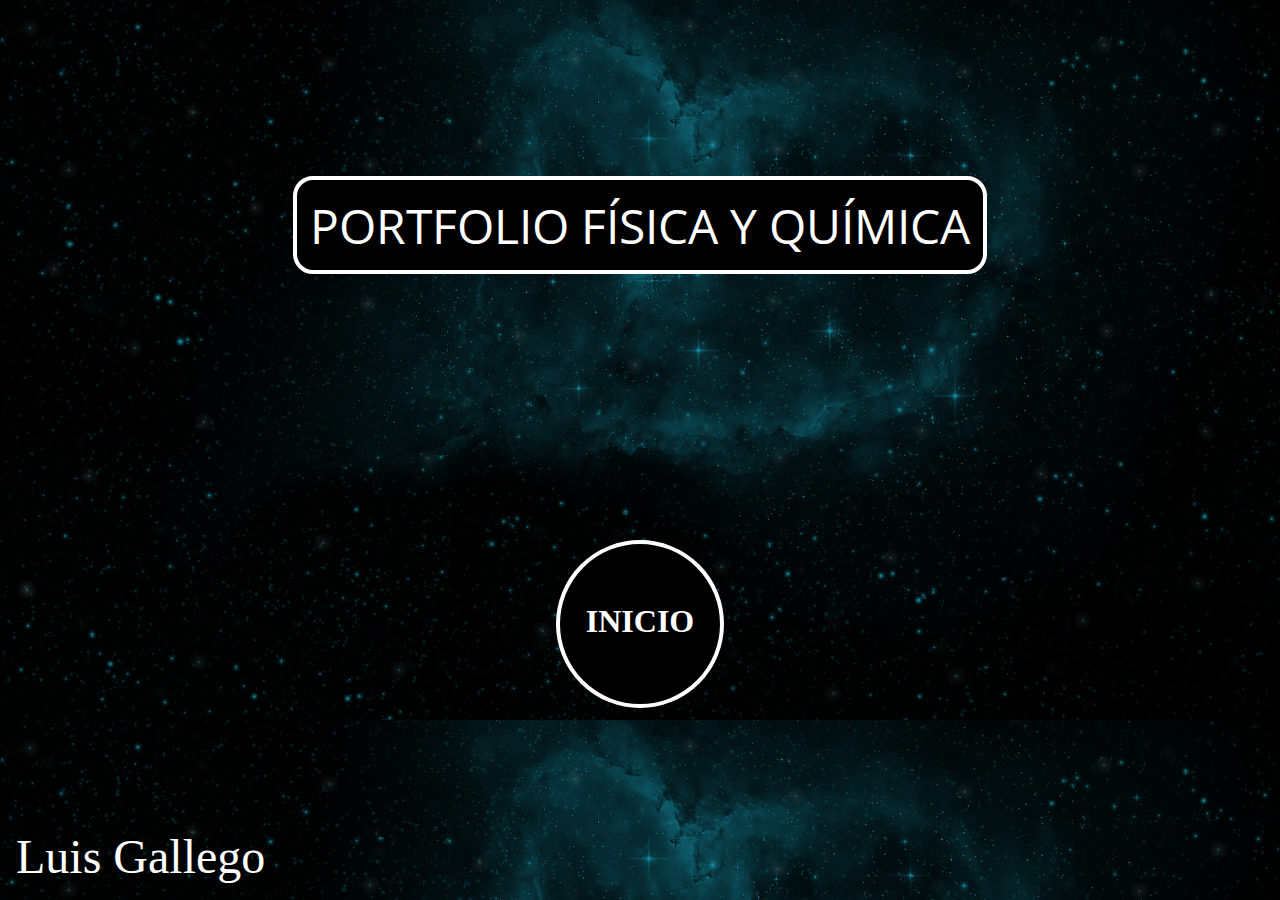
<file: index.html>
<!DOCTYPE html>
<html style="background-image: url(img/giflab.gif); background-size: 100%; ">
<head>
	<meta charset="utf-8" />
    <title>Portfolio FyQ</title>
    <meta name="viewport" content="width=device-width, initial-scale=1, maximum-scale=1">
    <link rel="icon" type="image/png" href="img/Ratom.png">
    <link href="https://fonts.googleapis.com/css?family=Open+Sans:800|Roboto" rel="stylesheet">
    <link rel="stylesheet" href="CSS/PagStylePrincipal.css" />
    <link rel="stylesheet" href="https://stackpath.bootstrapcdn.com/bootstrap/4.1.3/css/bootstrap.min.css" integrity="sha384-MCw98/SFnGE8fJT3GXwEOngsV7Zt27NXFoaoApmYm81iuXoPkFOJwJ8ERdknLPMO" crossorigin="anonymous">
    <link rel="stylesheet" href="CSS/animate.css" />
</head>
<body background="#2067ac">
	<div class="PortContainer">
		<div class="TPortada">PORTFOLIO FÍSICA Y QUÍMICA</div>
	</div>
	<a href="CartaLector.html"><div id="buttonPort">INICIO</div></a>
	<div id="NamePort">Luis Gallego</div>
</body>
</html>
</file>
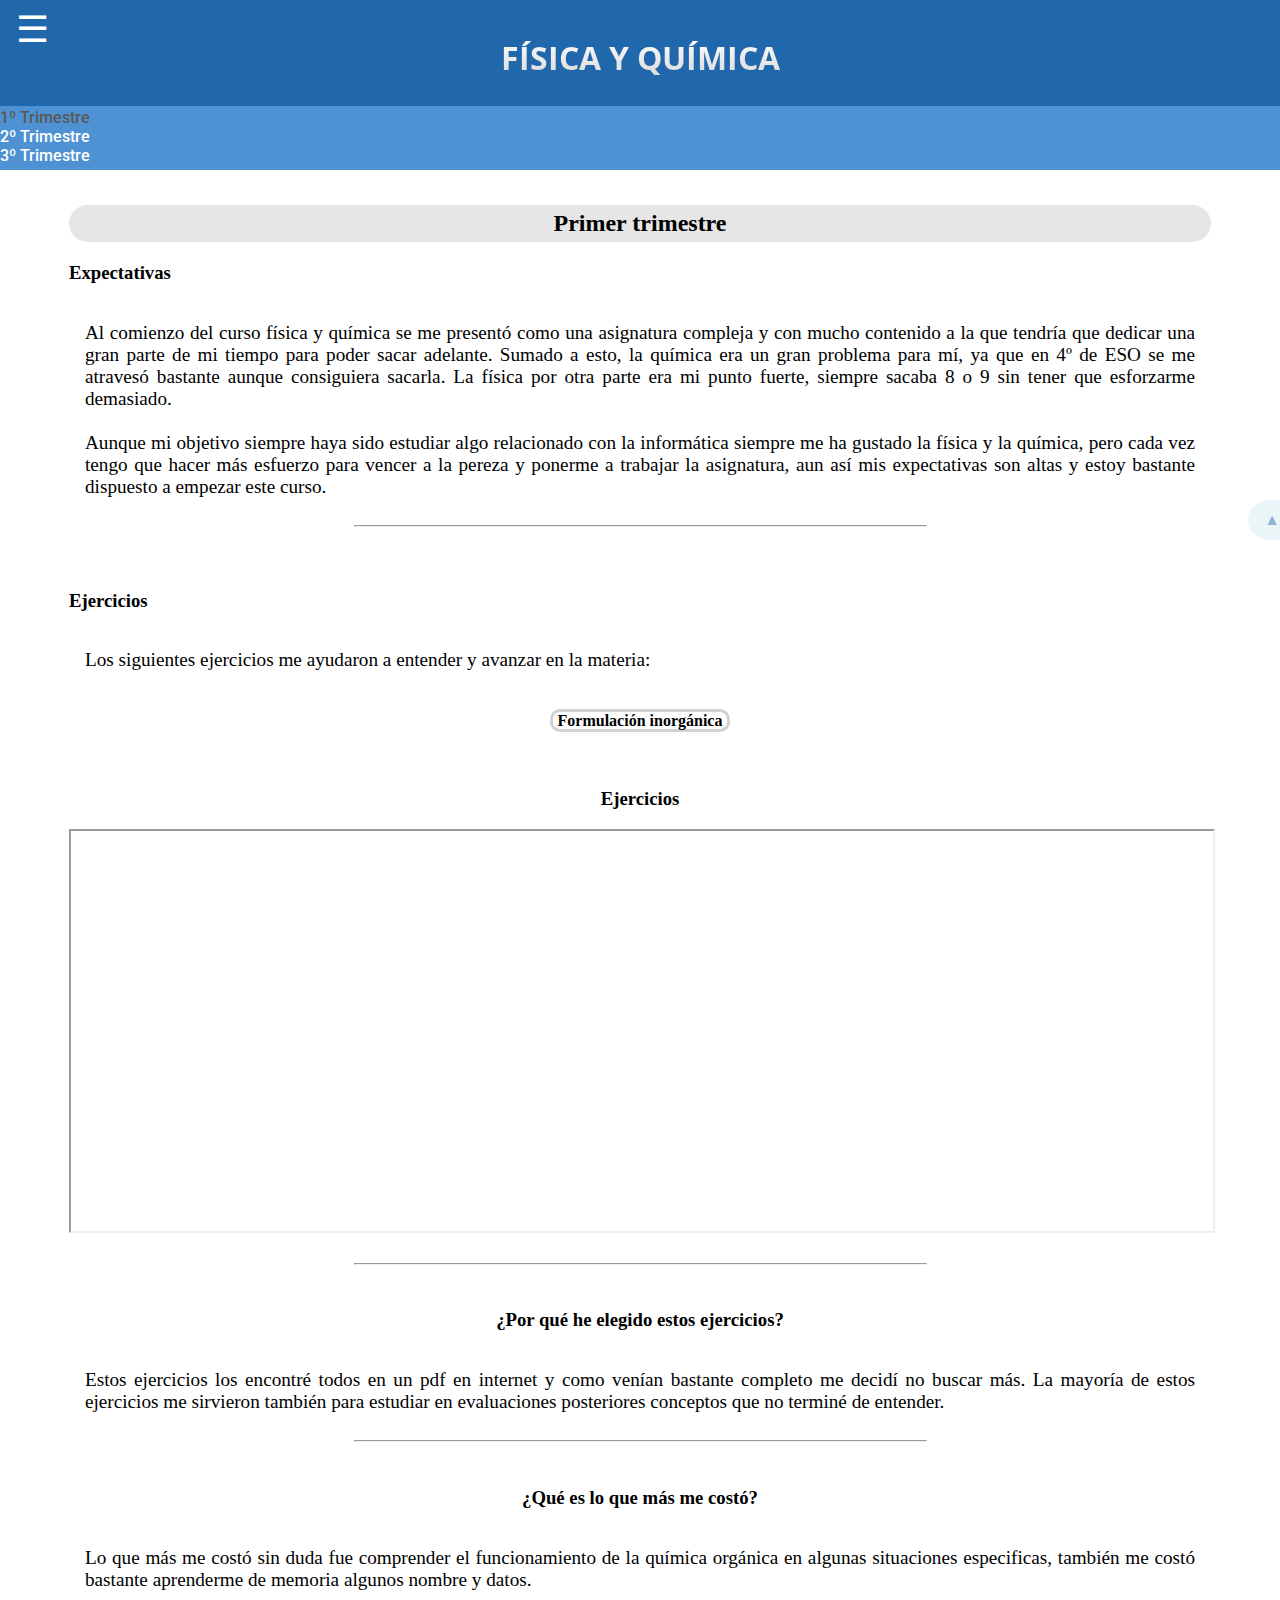
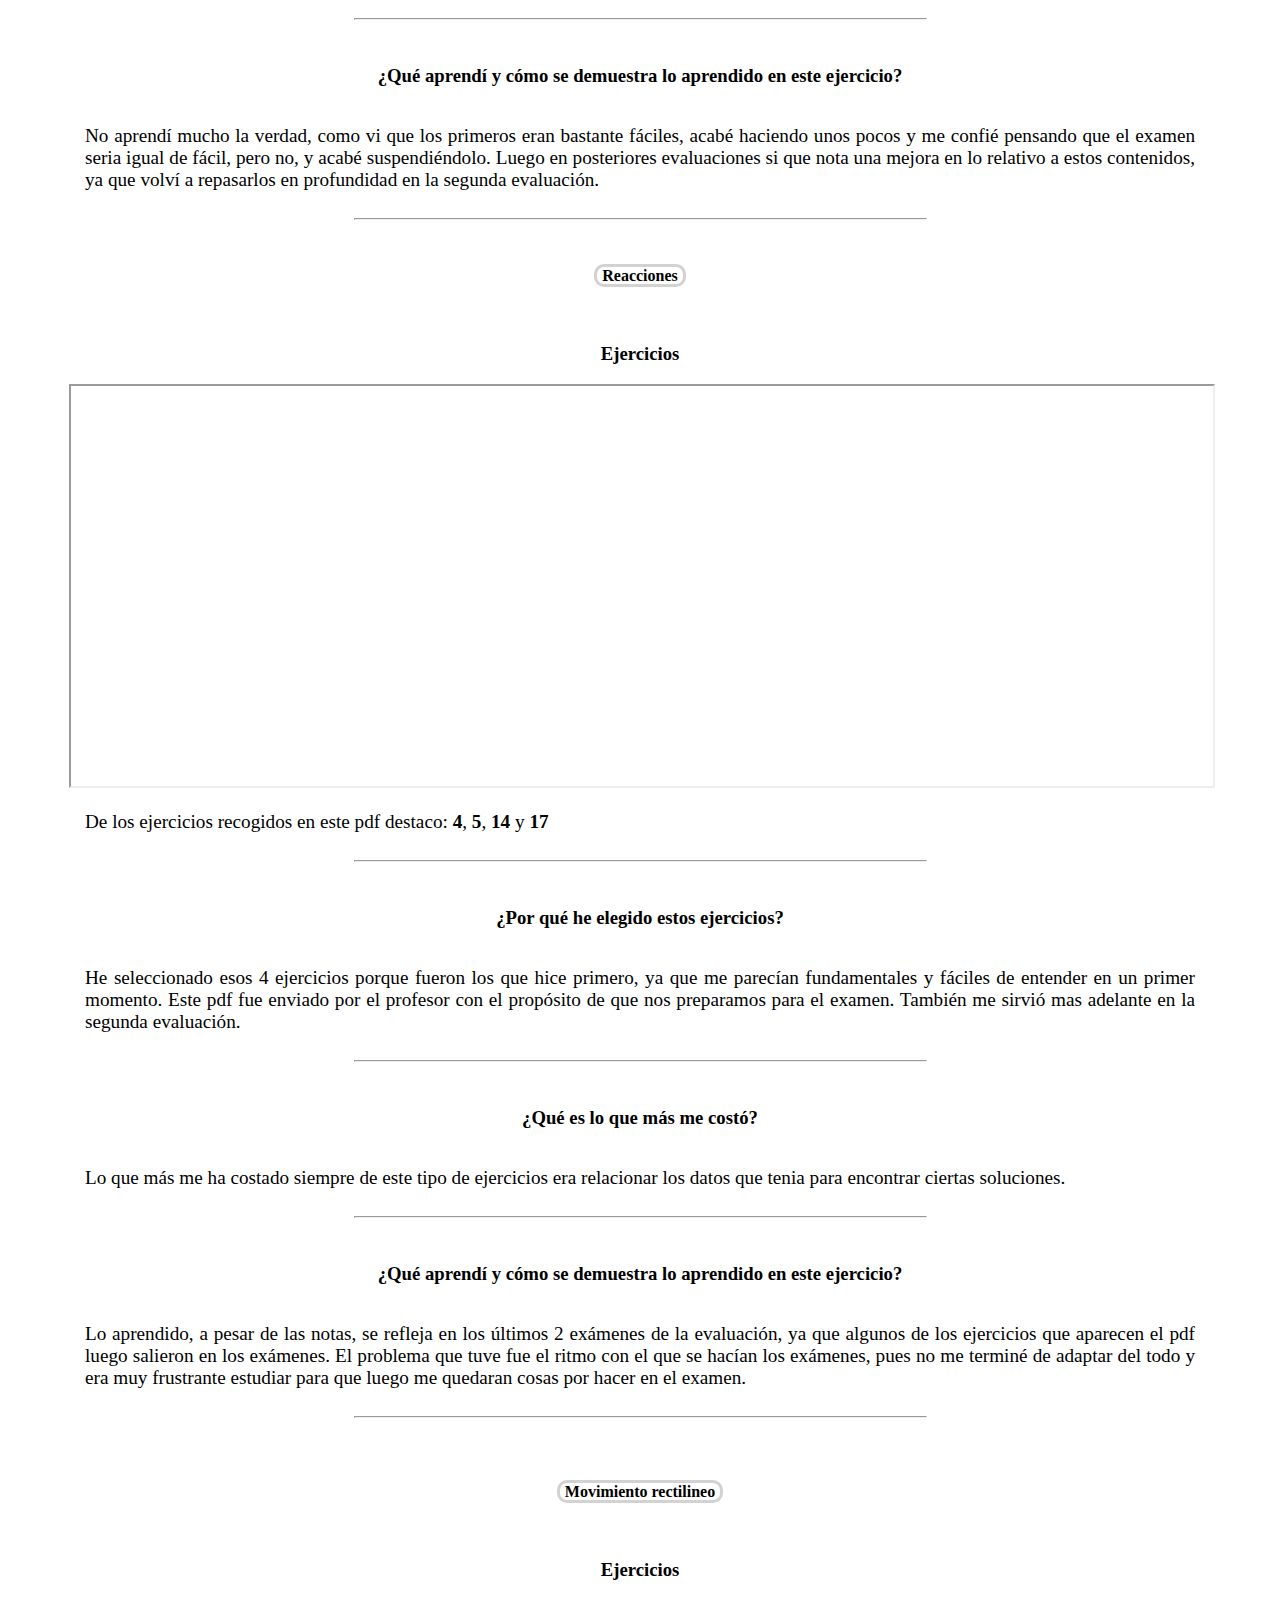
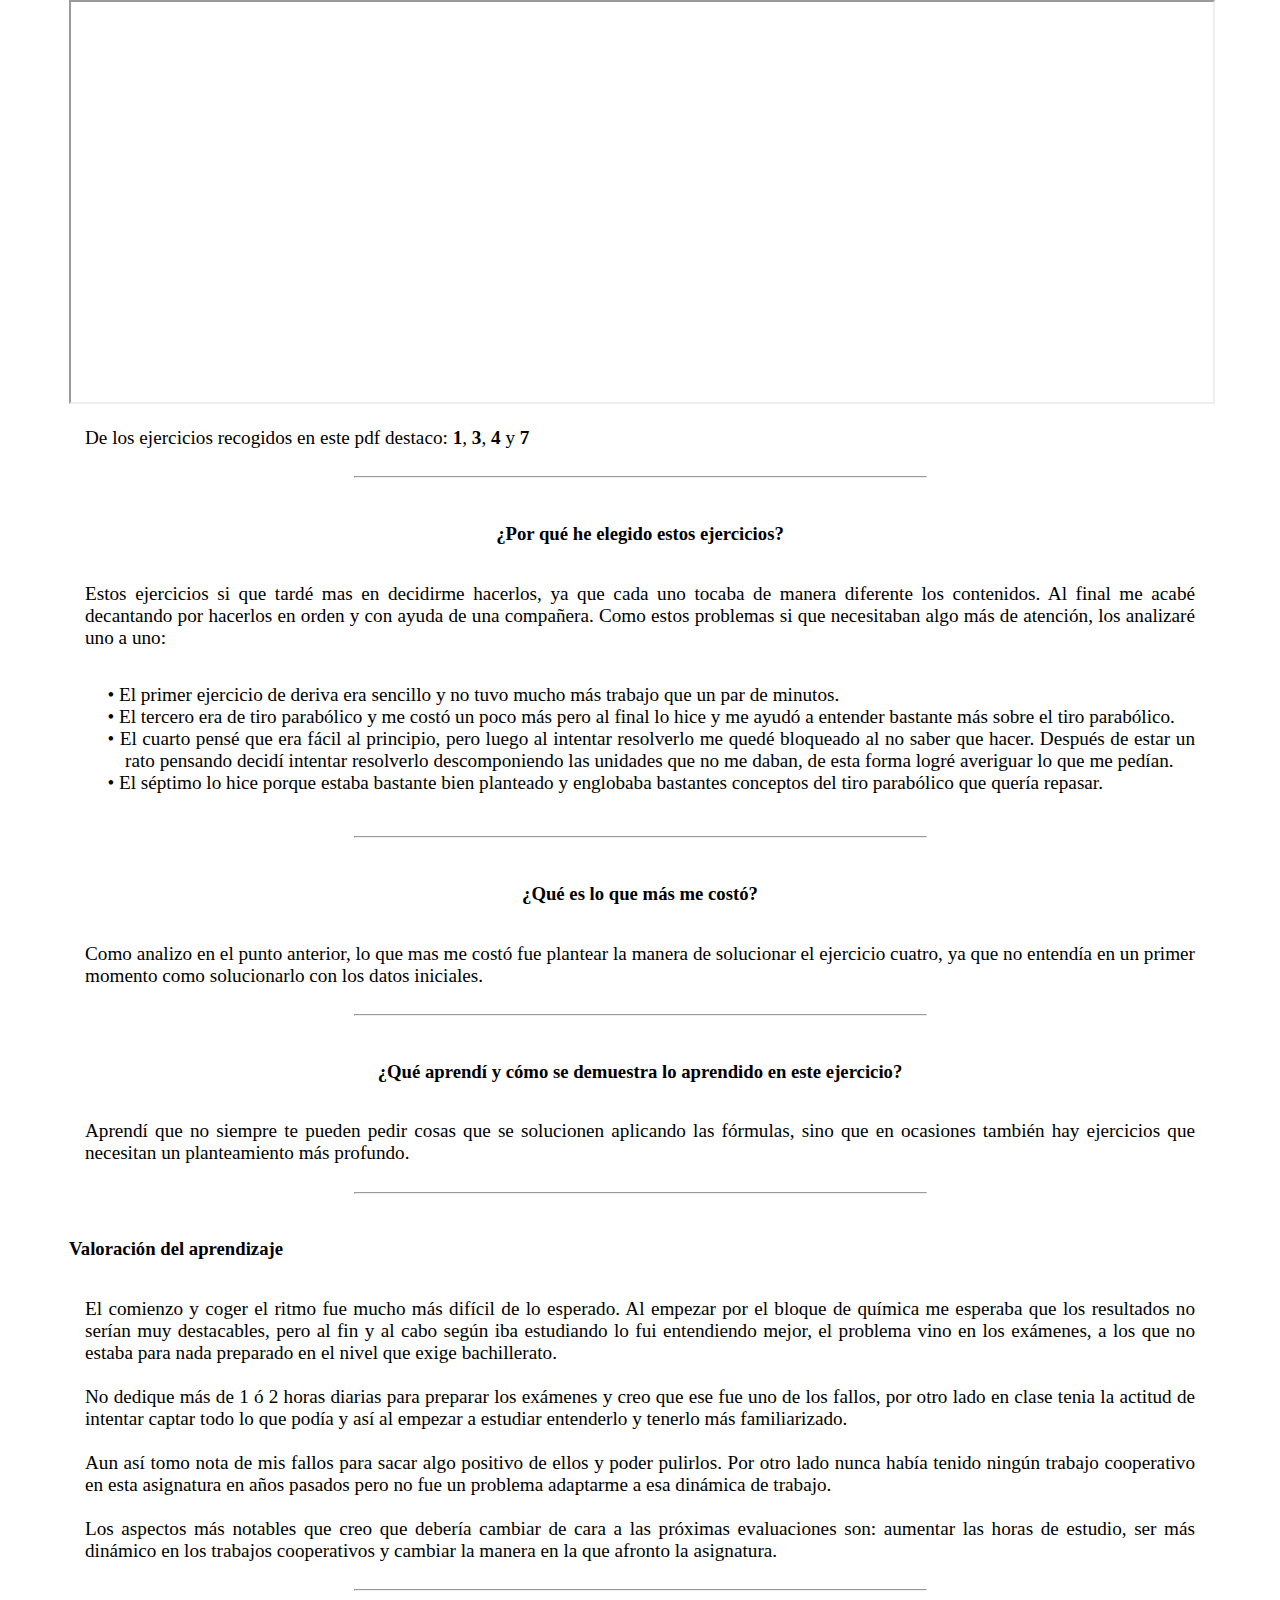
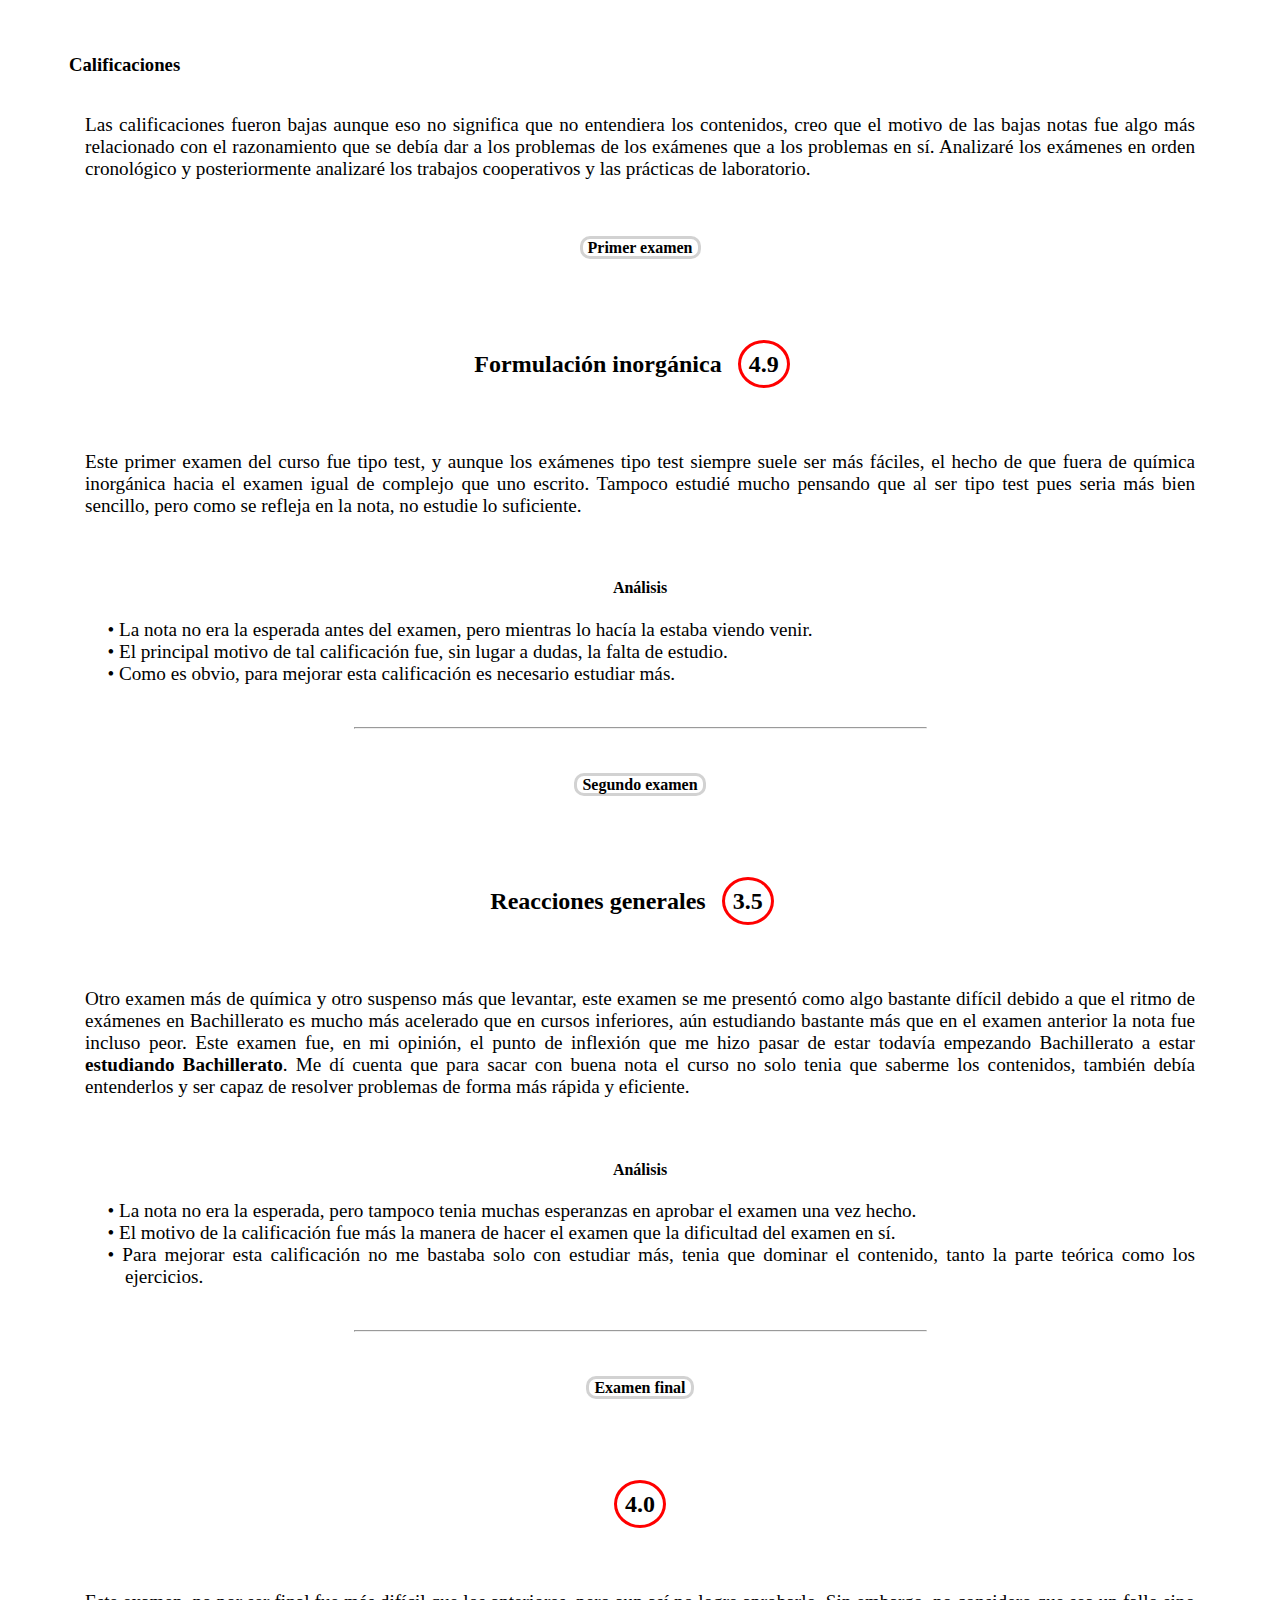
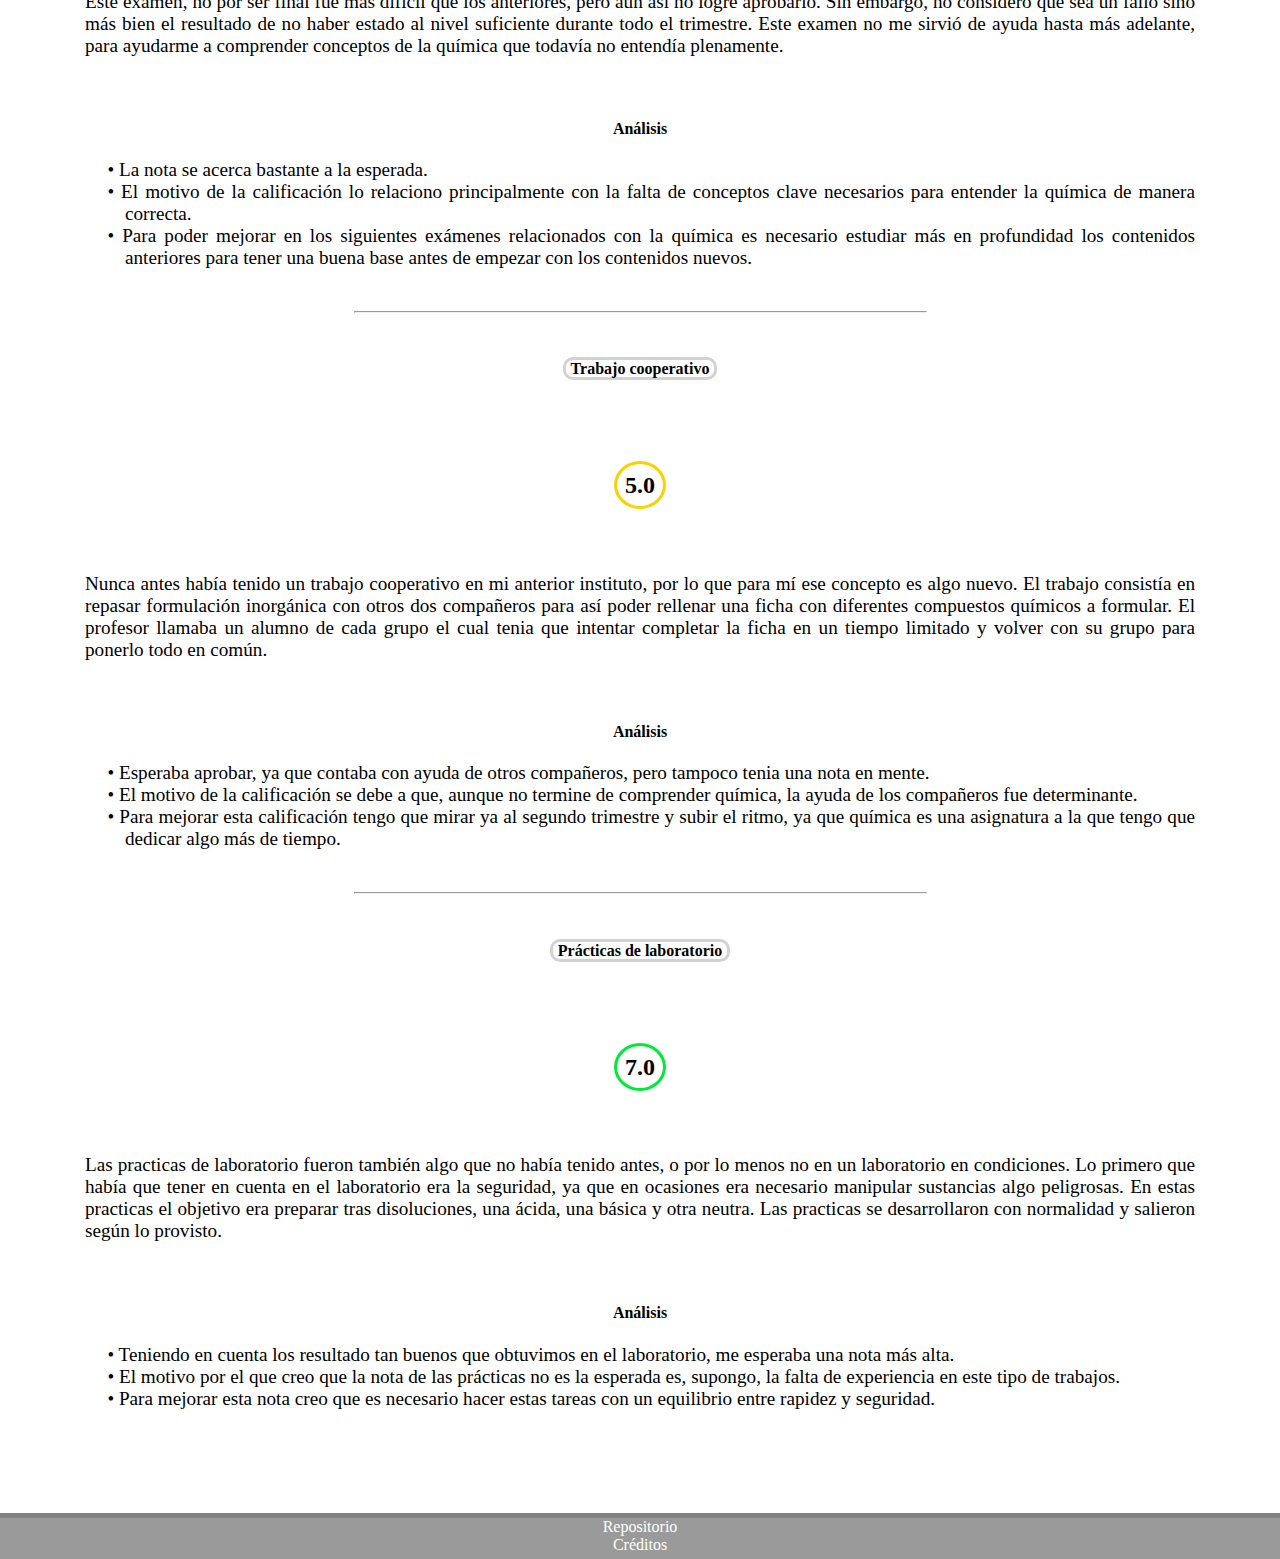
<file: 1TPag.html>
﻿<!DOCTYPE html>
<html>
<head>
    <meta charset="utf-8" />
    <title>Portfolio FyQ</title>
    <meta name="viewport" content="width=device-width, initial-scale=1, maximum-scale=1">
    <link rel="icon" type="image/png" href="img/Ratom.png">
    <link href="https://fonts.googleapis.com/css?family=Open+Sans:800|Roboto" rel="stylesheet">
    <link rel="stylesheet" href="https://stackpath.bootstrapcdn.com/bootstrap/4.1.3/css/bootstrap.min.css" integrity="sha384-MCw98/SFnGE8fJT3GXwEOngsV7Zt27NXFoaoApmYm81iuXoPkFOJwJ8ERdknLPMO" crossorigin="anonymous">
    <link rel="stylesheet" href="CSS/PagStylePrincipal.css" />
    <link rel="stylesheet" href="CSS/animate.css" />
</head>
<body>
	<header>
		<h1 class="bighead">
            <a class="Rlink" href="/portfolioFyQ-Bach1">FÍSICA Y QUÍMICA</a>
        </h1>
	</header>
    <nav>
        <div class="container center-block text-center">
            <div class="row">
                <div class="col">
                    <span class="ActualNav">1º Trimestre</span>
                </div>
                <div class="col">
                    <a class="NavLink" href="2TPag.html">2º Trimestre</a>
                </div>
                <div class="col">
                    <a class="NavLink" href="3TPag.html">3º Trimestre</a>
                </div>
            </div>
        </div>
    </nav>
    <input type="checkbox" id="abrir-cerrar" name="abrir-cerrar" value="">
    <label class="animated slideInDown" for="abrir-cerrar"><span class="MenuIconStyle">&#9776</span><span class="abrir"></span><span class="cerrar"></span></label>
    <div id="sidebar" class="sidebar sidebarColor">
        <h2 class="sideMenuTitle">Menú</h2>
        <ul class="menu">
            <li><p class="ActualMenu"><a>Portada</a></p>
                <ol class="subMenu">
                    <li>
                        <p><a href="CartaLector.html">Carta al lector</a></p>
                    </li>
                    <li>
                        <p><a href="FyQ.html">La física y la química</a></p>
                    </li>
                    <li>
                        <p><a href="Personal.html">Presentación personal</a></p>
                    </li>
                </ol>
            <br />
            </li>
            <li><p class="ActualMenu"><a>Curso</a></p>
                <ol class="subMenu">
                    <li>
                        <p class="ActualSubMenu"><span>1º Trimestre</span></p>
                    </li>
                    <li>
                        <p><a href="2TPag.html">2º Trimestre</a></p>
                    </li>
                    <li><a href="3TPag.html">3º Trimestre</a></li>
                </ol>
            <br />
            </li>
            <li><p><a href="CyDev.html">Creación y desarrollo de la página</a></p></li>
            <li><p><a href="Conclusiones.html">Conclusiones finales</a></p></li>
        </ul>
    </div>
	<article class="articleFinal">
        <p><h2 class="titles2">Primer trimestre</h2></p>
        <div class="BloqueContent">
            <section>
                <h3 class="titles3">Expectativas</h3>
                <p class="parrafo">
                    Al comienzo del curso física y química se me presentó como una asignatura compleja y con mucho contenido a la que tendría que dedicar una gran parte de mi tiempo para poder sacar adelante. Sumado a esto, la química era un gran problema para mí, ya que en 4º de ESO se me atravesó bastante aunque consiguiera sacarla. La física por otra parte era mi punto fuerte, siempre sacaba 8 o 9 sin tener que esforzarme demasiado.
                    <br /><br />
                    Aunque mi objetivo siempre haya sido estudiar algo relacionado con la informática siempre me ha gustado la física y la química, pero cada vez tengo que hacer más esfuerzo para vencer a la pereza y ponerme a trabajar la asignatura, aun así mis expectativas son altas y estoy bastante dispuesto a empezar este curso.
                </p>
            </section>
            <hr width="50%" align="center" />
            <br /><br />
            <section>
                <h3 class="titles3">Ejercicios</h3>
                <p class="parrafo">
                    Los siguientes ejercicios me ayudaron a entender y avanzar en la materia:
                </p>
                <h4 class="titles4"><span class="liltitle">Formulación inorgánica</span></h4>
                <br />
                <h3 class="titles4"><span>Ejercicios</span></h3>
                <iframe src="https://docs.google.com/viewer?srcid=1DUAcSSGWN0YY-Iv4PGlbz9eyz5PT-S96&pid=explorer&efh=false&a=v&chrome=false&embedded=true" width="100%" height="400"></iframe>
                <br />
                <br /><hr width="50%" align="center" /><br />
                <h3 class="titles4">¿Por qué he elegido estos ejercicios?</h3>
                <p class="parrafoExamen">
                    Estos ejercicios los encontré todos en un pdf en internet y como venían bastante completo me decidí no buscar más. La mayoría de estos ejercicios me sirvieron también para estudiar en evaluaciones posteriores conceptos que no terminé de entender.</p>
                    <br /><hr width="50%" align="center" /><br />
                <h3 class="titles4">¿Qué es lo que más me costó?</h3>
                <p class="parrafoExamen">
                    Lo que más me costó sin duda fue comprender el funcionamiento de la química orgánica en algunas situaciones especificas, también me costó bastante aprenderme de memoria algunos nombre y datos. 
                    <br /><hr width="50%" align="center" /><br />
                </p>
                <h3 class="titles4">¿Qué aprendí y cómo se demuestra lo aprendido en este ejercicio?</h3>
                <p class="parrafoExamen">
                    No aprendí mucho la verdad, como vi que los primeros eran bastante fáciles, acabé haciendo unos pocos y me confié pensando que el examen seria igual de fácil, pero no, y acabé suspendiéndolo. Luego en posteriores evaluaciones si que nota una mejora en lo relativo a estos contenidos, ya que volví a repasarlos en profundidad en la segunda evaluación.
                </p>
                <br /><hr width="50%" align="center" /><br />
                <h4 class="titles4"><span class="liltitle">Reacciones</span></h4>
                <br />
                <h3 class="titles4"><span>Ejercicios</span></h3>
                <iframe src="https://docs.google.com/viewer?srcid=1lvYABlbCSXmlBDZc28BnttHc_zY2dbEv&pid=explorer&efh=false&a=v&chrome=false&embedded=true" width="100%" height="400"></iframe>
                <br />
                <p class="parrafoExamen">De los ejercicios recogidos en este pdf destaco: <strong>4</strong>, <strong>5</strong>, <strong>14</strong> y <strong>17</strong></p>
                <br /><hr width="50%" align="center" /><br />
                <h3 class="titles4">¿Por qué he elegido estos ejercicios?</h3>
                <p class="parrafoExamen">
                    He seleccionado esos 4 ejercicios porque fueron los que hice primero, ya que me parecían fundamentales y fáciles de entender en un primer momento. Este pdf fue enviado por el profesor con el propósito de que nos preparamos para el examen. También me sirvió mas adelante en la segunda evaluación.</p>
                    <br /><hr width="50%" align="center" /><br />
                <h3 class="titles4">¿Qué es lo que más me costó?</h3>
                <p class="parrafoExamen">
                    Lo que más me ha costado siempre de este tipo de ejercicios era relacionar los datos que tenia para encontrar ciertas soluciones. 
                    <br /><hr width="50%" align="center" /><br />
                </p>
                <h3 class="titles4">¿Qué aprendí y cómo se demuestra lo aprendido en este ejercicio?</h3>
                <p class="parrafoExamen">
                    Lo aprendido, a pesar de las notas, se refleja en los últimos 2 exámenes de la evaluación, ya que algunos de los ejercicios que aparecen el pdf luego salieron en los exámenes. El problema que tuve fue el ritmo con el que se hacían los exámenes, pues no me terminé de adaptar del todo y era muy frustrante estudiar para que luego me quedaran cosas por hacer en el examen.
                </p>
            </section>
            <hr width="50%" align="center" />
            <br /><br />
            <h4 class="titles4"><span class="liltitle">Movimiento rectilineo</span></h4>
                <br />
                <h3 class="titles4"><span>Ejercicios</span></h3>
                <iframe src="https://docs.google.com/viewer?srcid=1GFhv1-xIJIgWitMl3sR2BVMPEe1wpsfQ&pid=explorer&efh=false&a=v&chrome=false&embedded=true" width="100%" height="400"></iframe>
                <br />
                <p class="parrafoExamen">De los ejercicios recogidos en este pdf destaco: <strong>1</strong>, <strong>3</strong>, <strong>4</strong> y <strong>7</strong></p>
                <br /><hr width="50%" align="center" /><br />
                <h3 class="titles4">¿Por qué he elegido estos ejercicios?</h3>
                <p class="parrafoExamen">
                    Estos ejercicios si que tardé mas en decidirme hacerlos, ya que cada uno tocaba de manera diferente los contenidos. Al final me acabé decantando por hacerlos en orden y con ayuda de una compañera. Como estos problemas si que necesitaban algo más de atención, los analizaré uno a uno:
                    <ul>
                    <li class="parrafoExamen listin">&#8226; El primer ejercicio de deriva era sencillo y no tuvo mucho más trabajo que un par de minutos.</li>
                    <li class="parrafoExamen listin">&#8226; El tercero era de tiro parabólico y me costó un poco más pero al final lo hice y me ayudó a entender bastante más sobre el tiro parabólico.</li>
                    <li class="parrafoExamen listin">&#8226; El cuarto pensé que era fácil al principio, pero luego al intentar resolverlo me quedé bloqueado al no saber que hacer. Después de estar un rato pensando decidí intentar resolverlo descomponiendo las unidades que no me daban, de esta forma logré averiguar lo que me pedían.</li>
                    <li class="parrafoExamen listin">&#8226; El séptimo lo hice porque estaba bastante bien planteado y englobaba bastantes conceptos del tiro parabólico que quería repasar.</li>
                    </ul>
                </p>
                    <br /><hr width="50%" align="center" /><br />
                <h3 class="titles4">¿Qué es lo que más me costó?</h3>
                <p class="parrafoExamen">
                    Como analizo en el punto anterior, lo que mas me costó fue plantear la manera de solucionar el ejercicio cuatro, ya que no entendía en un primer momento como solucionarlo con los datos iniciales.
                    <br /><hr width="50%" align="center" /><br />
                </p>
                <h3 class="titles4">¿Qué aprendí y cómo se demuestra lo aprendido en este ejercicio?</h3>
                <p class="parrafoExamen">
                    Aprendí que no siempre te pueden pedir cosas que se solucionen aplicando las fórmulas, sino que en ocasiones también hay ejercicios que necesitan un planteamiento más profundo.
                </p>
                <br /><hr width="50%" align="center" /><br />
            <section>
                <h3 class="titles3">Valoración del aprendizaje</h3>
                <p class="parrafo">
                    El comienzo y coger el ritmo fue mucho más difícil de lo esperado. Al empezar por el bloque de química me esperaba que los resultados no serían muy destacables, pero al fin y al cabo según iba estudiando lo fui entendiendo mejor, el problema vino en los exámenes, a los que no estaba para nada preparado en el nivel que exige bachillerato.<br /><br />No dedique más de 1 ó 2 horas diarias para preparar los exámenes y creo que ese fue uno de los fallos, por otro lado en clase tenia la actitud de intentar captar todo lo que podía y así al empezar a estudiar entenderlo y tenerlo más familiarizado.<br /><br />Aun así tomo nota de mis fallos para sacar algo positivo de ellos y poder pulirlos. Por otro lado nunca había tenido ningún trabajo cooperativo en esta asignatura en años pasados pero no fue un problema adaptarme a esa dinámica de trabajo.<br /><br />Los aspectos más notables que creo que debería cambiar de cara a las próximas evaluaciones son: aumentar las horas de estudio, ser más dinámico en los trabajos cooperativos y cambiar la manera en la que afronto la asignatura.
                </p>
            </section>
            <hr width="50%" align="center" />
            <br /><br />
            <section>
                <h3 class="titles3">Calificaciones</h3>
                <p class="parrafo">
                    Las calificaciones fueron bajas aunque eso no significa que no entendiera los contenidos, creo que el motivo de las bajas notas fue algo más relacionado con el razonamiento que se debía dar a los problemas de los exámenes que a los problemas en sí. Analizaré los exámenes en orden cronológico y posteriormente analizaré los trabajos cooperativos y las prácticas de laboratorio.
                </p>
                <br /><br />
                <h4 class="titles4"><span class="liltitle">Primer examen</span></h4>
                <br />
                <h2 class="titles4">Formulación inorgánica<span class="notaSusp">4.9</span></h2>
                <p class="parrafoExamen">
                    Este primer examen del curso fue tipo test, y aunque los exámenes tipo test siempre suele ser más fáciles, el hecho de que fuera de química inorgánica hacia el examen igual de complejo que uno escrito. Tampoco estudié mucho pensando que al ser tipo test pues seria más bien sencillo, pero como se refleja en la nota, no estudie lo suficiente.<br /><br />
                <h4 class="titles4"><span>Análisis</span></h4>
                <ul>
                    <li class="parrafoExamen listin">&#8226; La nota no era la esperada antes del examen, pero mientras lo hacía la estaba viendo venir.</li>
                    <li class="parrafoExamen listin">&#8226; El principal motivo de tal calificación fue, sin lugar a dudas, la falta de estudio.</li>
                    <li class="parrafoExamen listin">&#8226; Como es obvio, para mejorar esta calificación es necesario estudiar más.</li>
                </ul>
                </p>
                <br /><hr width="50%" align="center" /><br />
                <h4 class="titles4"><span class="liltitle">Segundo examen</span></h4>
                <br />
                <h2 class="titles4">Reacciones generales<span class="notaSusp">3.5</span></h2>
                <p class="parrafoExamen">
                    Otro examen más de química y otro suspenso más que levantar, este examen se me presentó como algo bastante difícil debido a que el ritmo de exámenes en Bachillerato es mucho más acelerado que en cursos inferiores, aún estudiando bastante más que en el examen anterior la nota fue incluso peor. Este examen fue, en mi opinión, el punto de inflexión que me hizo pasar de estar todavía empezando Bachillerato a estar <strong>estudiando Bachillerato</strong>. Me dí cuenta que para sacar con buena nota el curso no solo tenia que saberme los contenidos, también debía entenderlos y ser capaz de resolver problemas de forma más rápida y eficiente.
                <br /><br />
                <h4 class="titles4"><span>Análisis</span></h4>
                <ul>
                    <li class="parrafoExamen listin">&#8226; La nota no era la esperada, pero tampoco tenia muchas esperanzas en aprobar el examen una vez hecho.</li>
                    <li class="parrafoExamen listin">&#8226; El motivo de la calificación fue más la manera de hacer el examen que la dificultad del examen en sí.</li>
                    <li class="parrafoExamen listin">&#8226; Para mejorar esta calificación no me bastaba solo con estudiar más, tenia que dominar el contenido, tanto la parte teórica como los ejercicios.</li>
                </ul>
                </p>
                <br /><hr width="50%" align="center" /><br />
                <h4 class="titles4"><span class="liltitle">Examen final</span></h4>
                <br />
                <h2 class="titles4"><span class="notaSusp">4.0</span></h2>
                <p class="parrafoExamen">
                    Este examen, no por ser final fue más difícil que los anteriores, pero aun así no logre aprobarlo. Sin embargo, no considero que sea un fallo sino más bien el resultado de no haber estado al nivel suficiente durante todo el trimestre. Este examen no me sirvió de ayuda hasta más adelante, para ayudarme a comprender conceptos de la química que todavía no entendía plenamente.
                <br /><br />
                <h4 class="titles4"><span>Análisis</span></h4>
                <ul>
                    <li class="parrafoExamen listin">&#8226; La nota se acerca bastante a la esperada.</li>
                    <li class="parrafoExamen listin">&#8226; El motivo de la calificación lo relaciono principalmente con la falta de conceptos clave necesarios para entender la química de manera correcta.</li>
                    <li class="parrafoExamen listin">&#8226; Para poder mejorar en los siguientes exámenes relacionados con la química es necesario estudiar más en profundidad los contenidos anteriores para tener una buena base antes de empezar con los contenidos nuevos.</li>
                </ul>
                </p>
                <br /><hr width="50%" align="center" /><br />
                <h4 class="titles4"><span class="liltitle">Trabajo cooperativo</span></h4>
                <br />
                <h2 class="titles4"><span class="notaSufic">5.0</span></h2>
                <p class="parrafoExamen">
                    Nunca antes había tenido un trabajo cooperativo en mi anterior instituto, por lo que para mí ese concepto es algo nuevo. El trabajo consistía en repasar formulación inorgánica con otros dos compañeros para así poder rellenar una ficha con diferentes compuestos químicos a formular. El profesor llamaba un alumno de cada grupo el cual tenia que intentar completar la ficha en un tiempo limitado y volver con su grupo para ponerlo todo en común.
                <br /><br />
                <h4 class="titles4"><span>Análisis</span></h4>
                <ul>
                    <li class="parrafoExamen listin">&#8226; Esperaba aprobar, ya que contaba con ayuda de otros compañeros, pero tampoco tenia una nota en mente.</li>
                    <li class="parrafoExamen listin">&#8226; El motivo de la calificación se debe a que, aunque no termine de comprender química, la ayuda de los compañeros fue determinante.</li>
                    <li class="parrafoExamen listin">&#8226; Para mejorar esta calificación tengo que mirar ya al segundo trimestre y subir el ritmo, ya que química es una asignatura a la que tengo que dedicar algo más de tiempo.</li>
                </ul>
                </p>
                <br /><hr width="50%" align="center" /><br />
                <h4 class="titles4"><span class="liltitle">Prácticas de laboratorio</span></h4>
                <br />
                <h2 class="titles4"><span class="notaAprob">7.0</span></h2>
                <p class="parrafoExamen">
                    Las practicas de laboratorio fueron también algo que no había tenido antes, o por lo menos no en un laboratorio en condiciones. Lo primero que había que tener en cuenta en el laboratorio era la seguridad, ya que en ocasiones era necesario manipular sustancias algo peligrosas. En estas practicas el objetivo era preparar tras disoluciones, una ácida, una básica y otra neutra. Las practicas se desarrollaron con normalidad y salieron según lo provisto.
                <br /><br />
                <h4 class="titles4"><span>Análisis</span></h4>
                <ul>
                    <li class="parrafoExamen listin">&#8226; Teniendo en cuenta los resultado tan buenos que obtuvimos en el laboratorio, me esperaba una nota más alta.</li>
                    <li class="parrafoExamen listin">&#8226; El motivo por el que creo que la nota de las prácticas no es la esperada es, supongo, la falta de experiencia en este tipo de trabajos.</li>
                    <li class="parrafoExamen listin">&#8226; Para mejorar esta nota creo que es necesario hacer estas tareas con un equilibrio entre rapidez y seguridad.</li>
                </ul>
                </p>
            </section>
        </div>
	</article>
    <a class="goTop" href="#" title="Volver arriba">&#9650;</a>
	<footer>
        <div class="container center-block text-center">
            <div class="row">
                <div class="col">
                    <a class="Flink" target="_blank" href="https://github.com/t43n0/portfolioFyQ-Bach1">Repositorio</a>
                </div>
                <div class="col">
                    <a class="Flink" href="Creditos.html">Créditos</a>
                </div>
            </div>
        </div>
	</footer>
    <div class="firm">Luis Gallego</div>
</body>
</html>
</file>
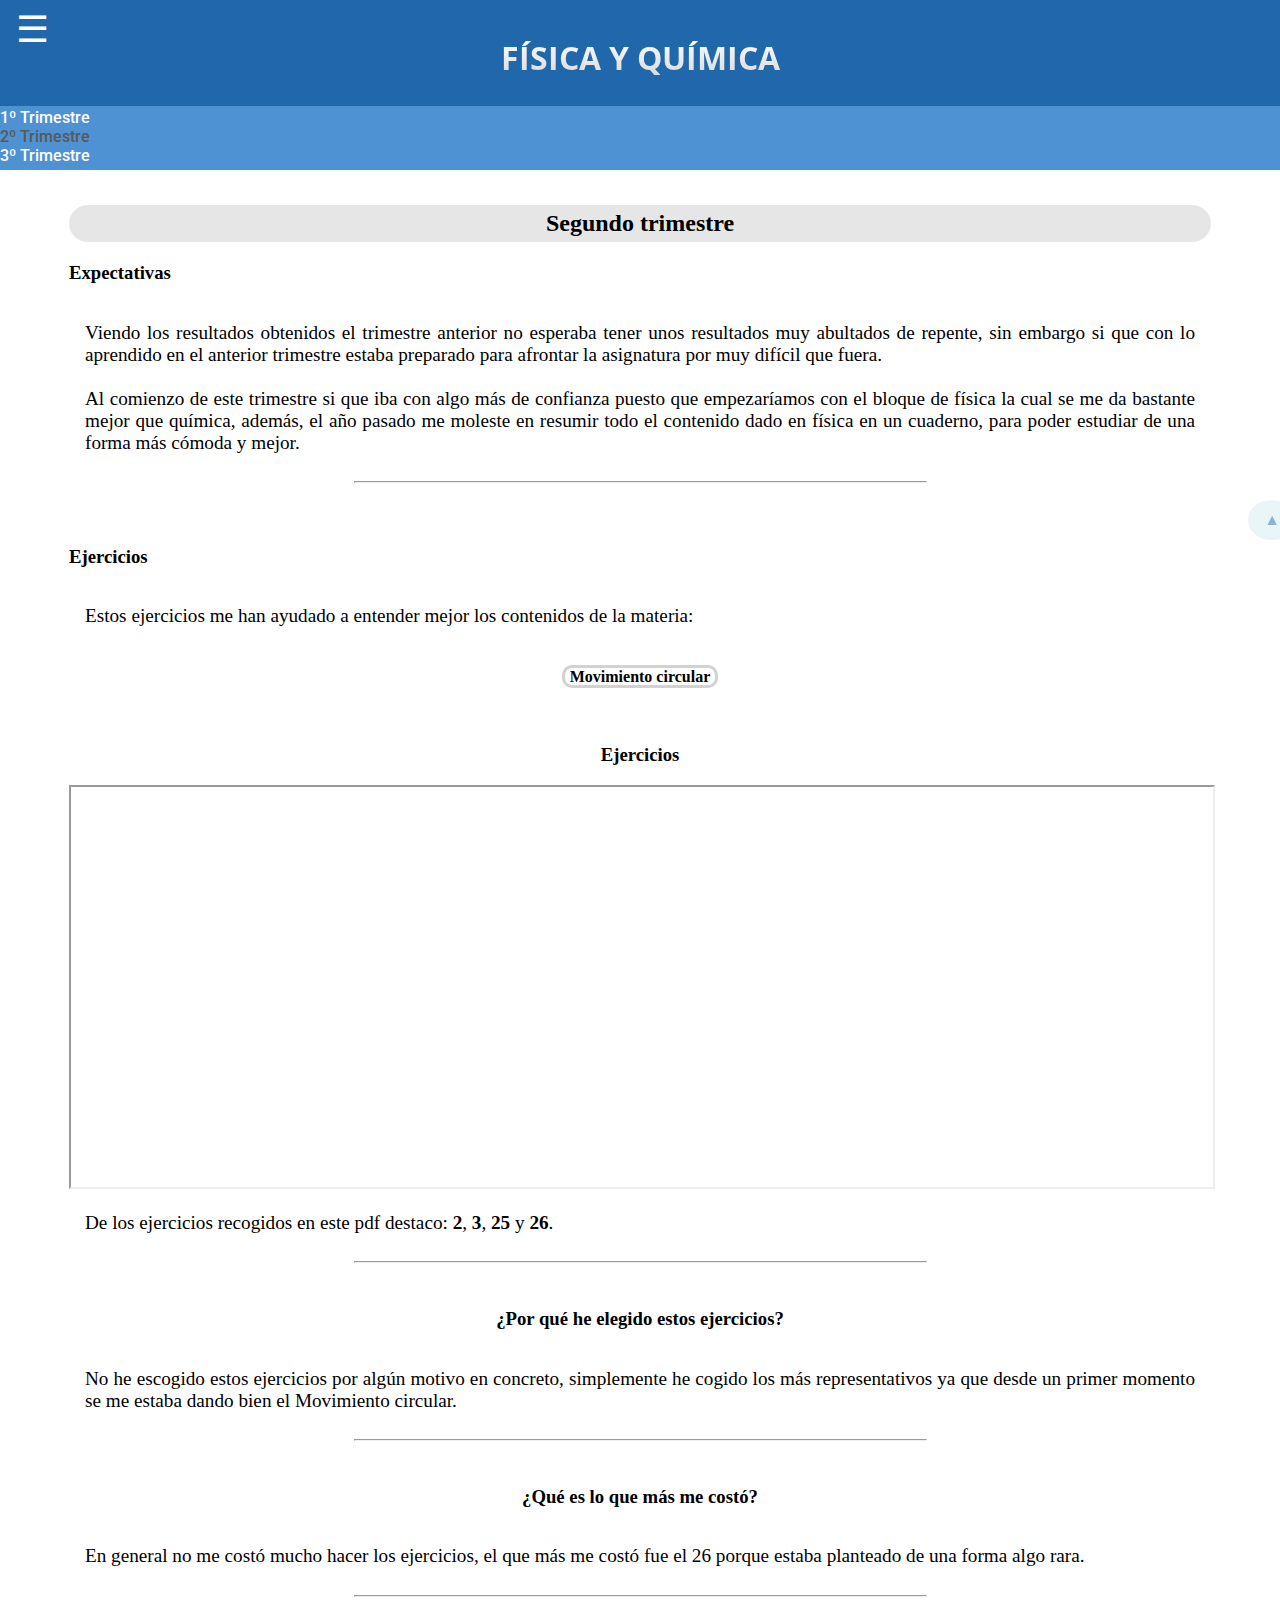
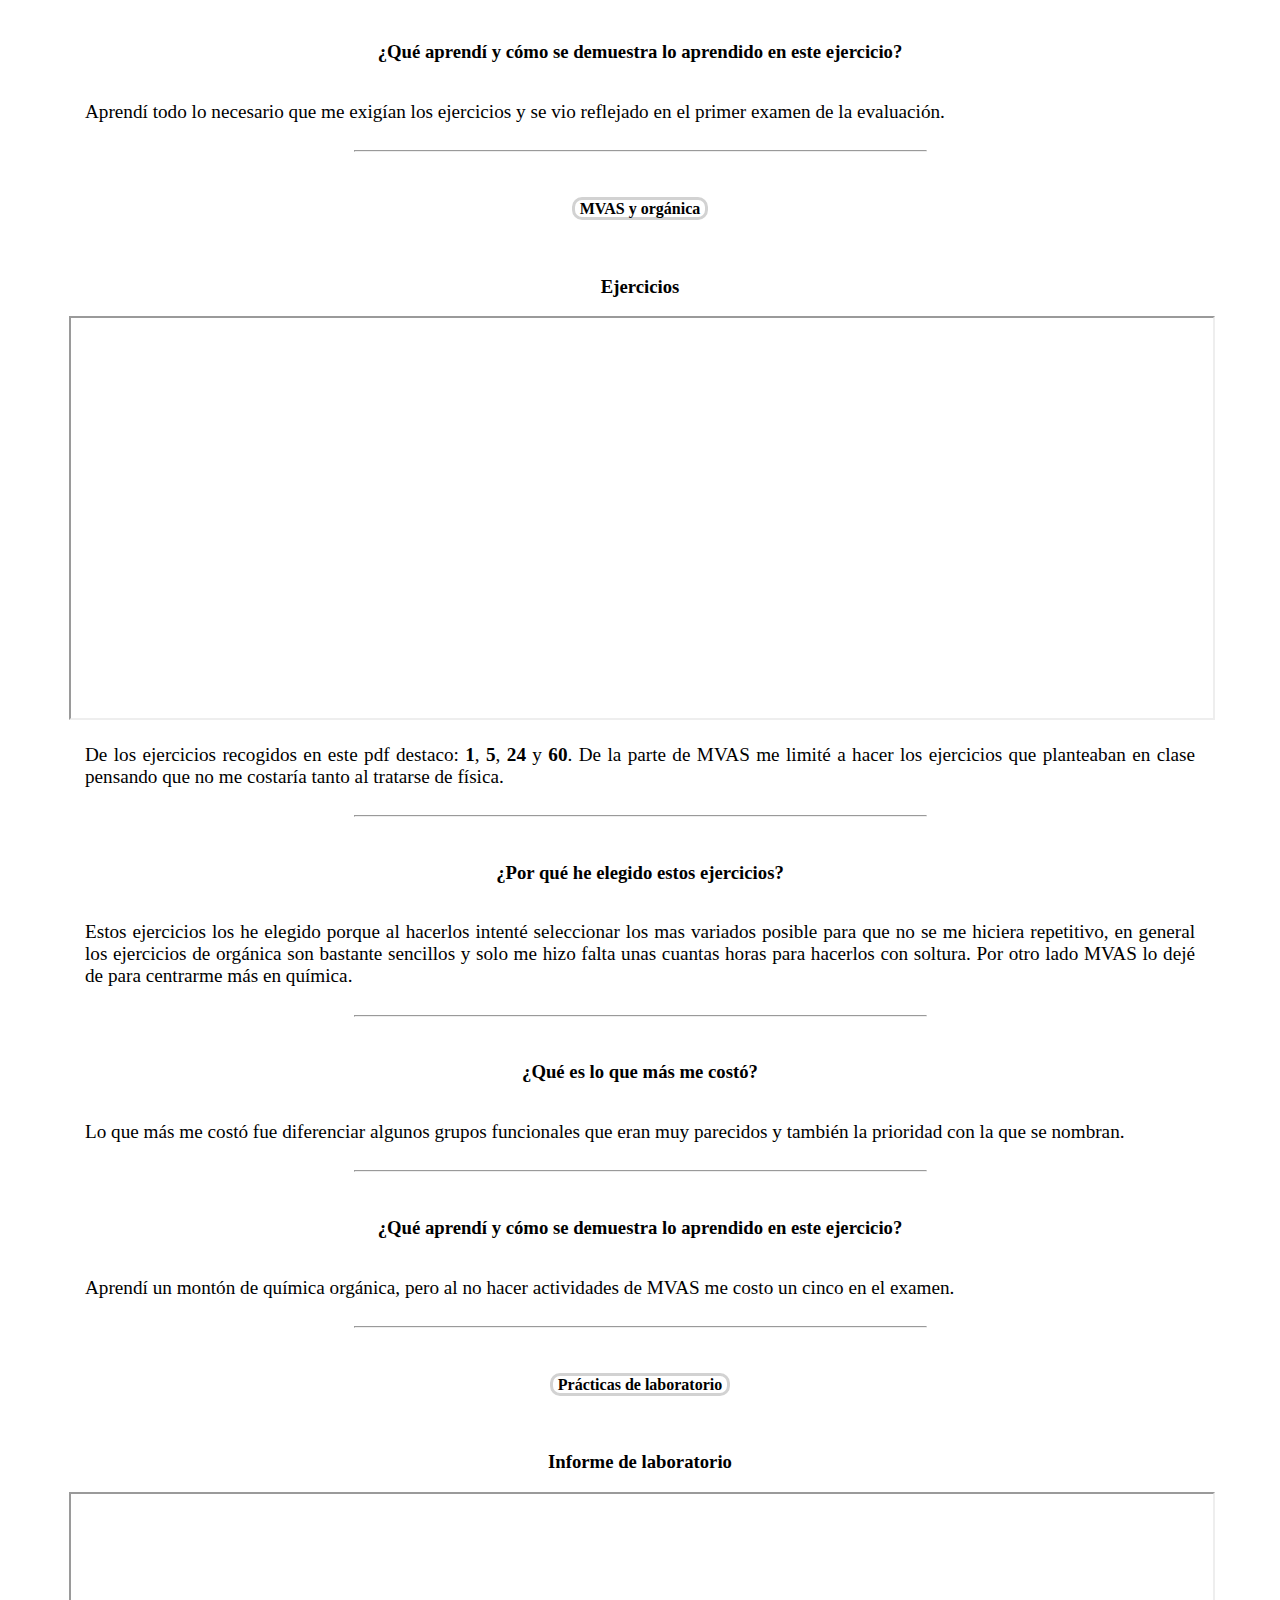
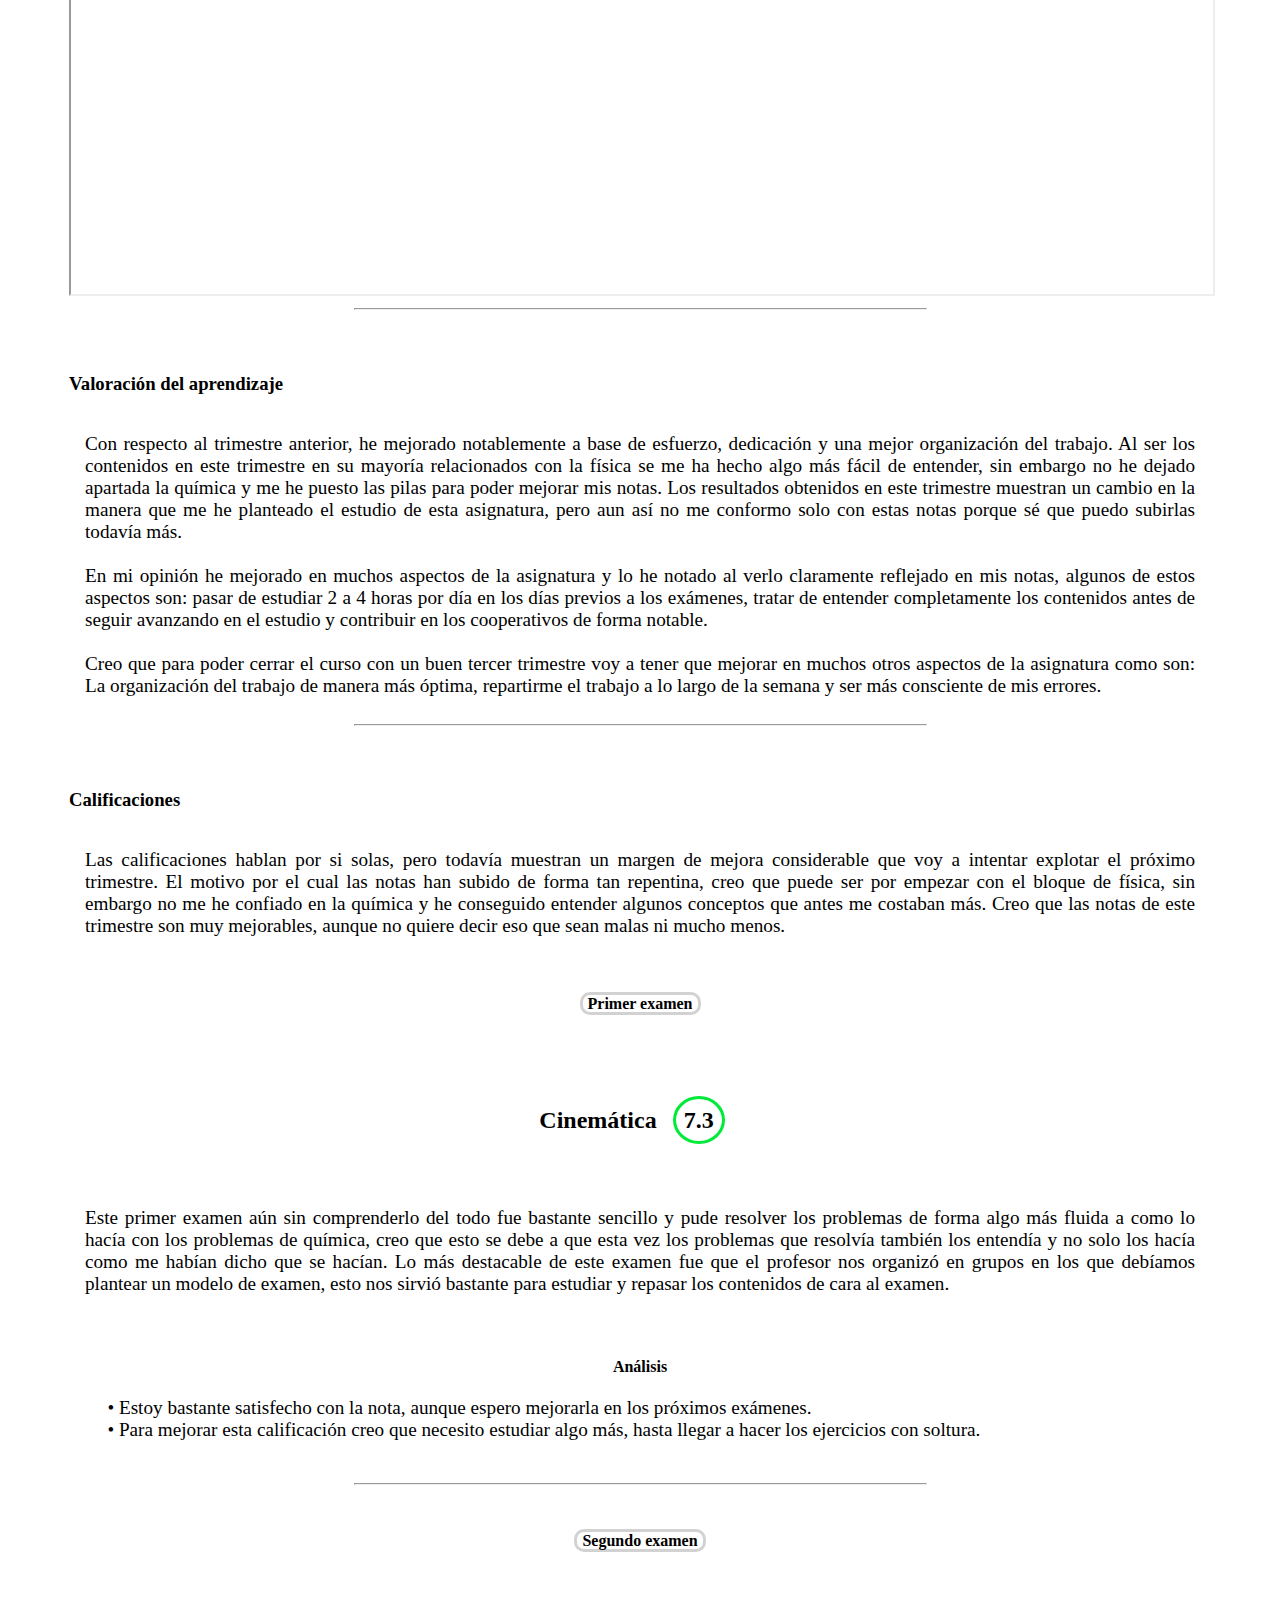
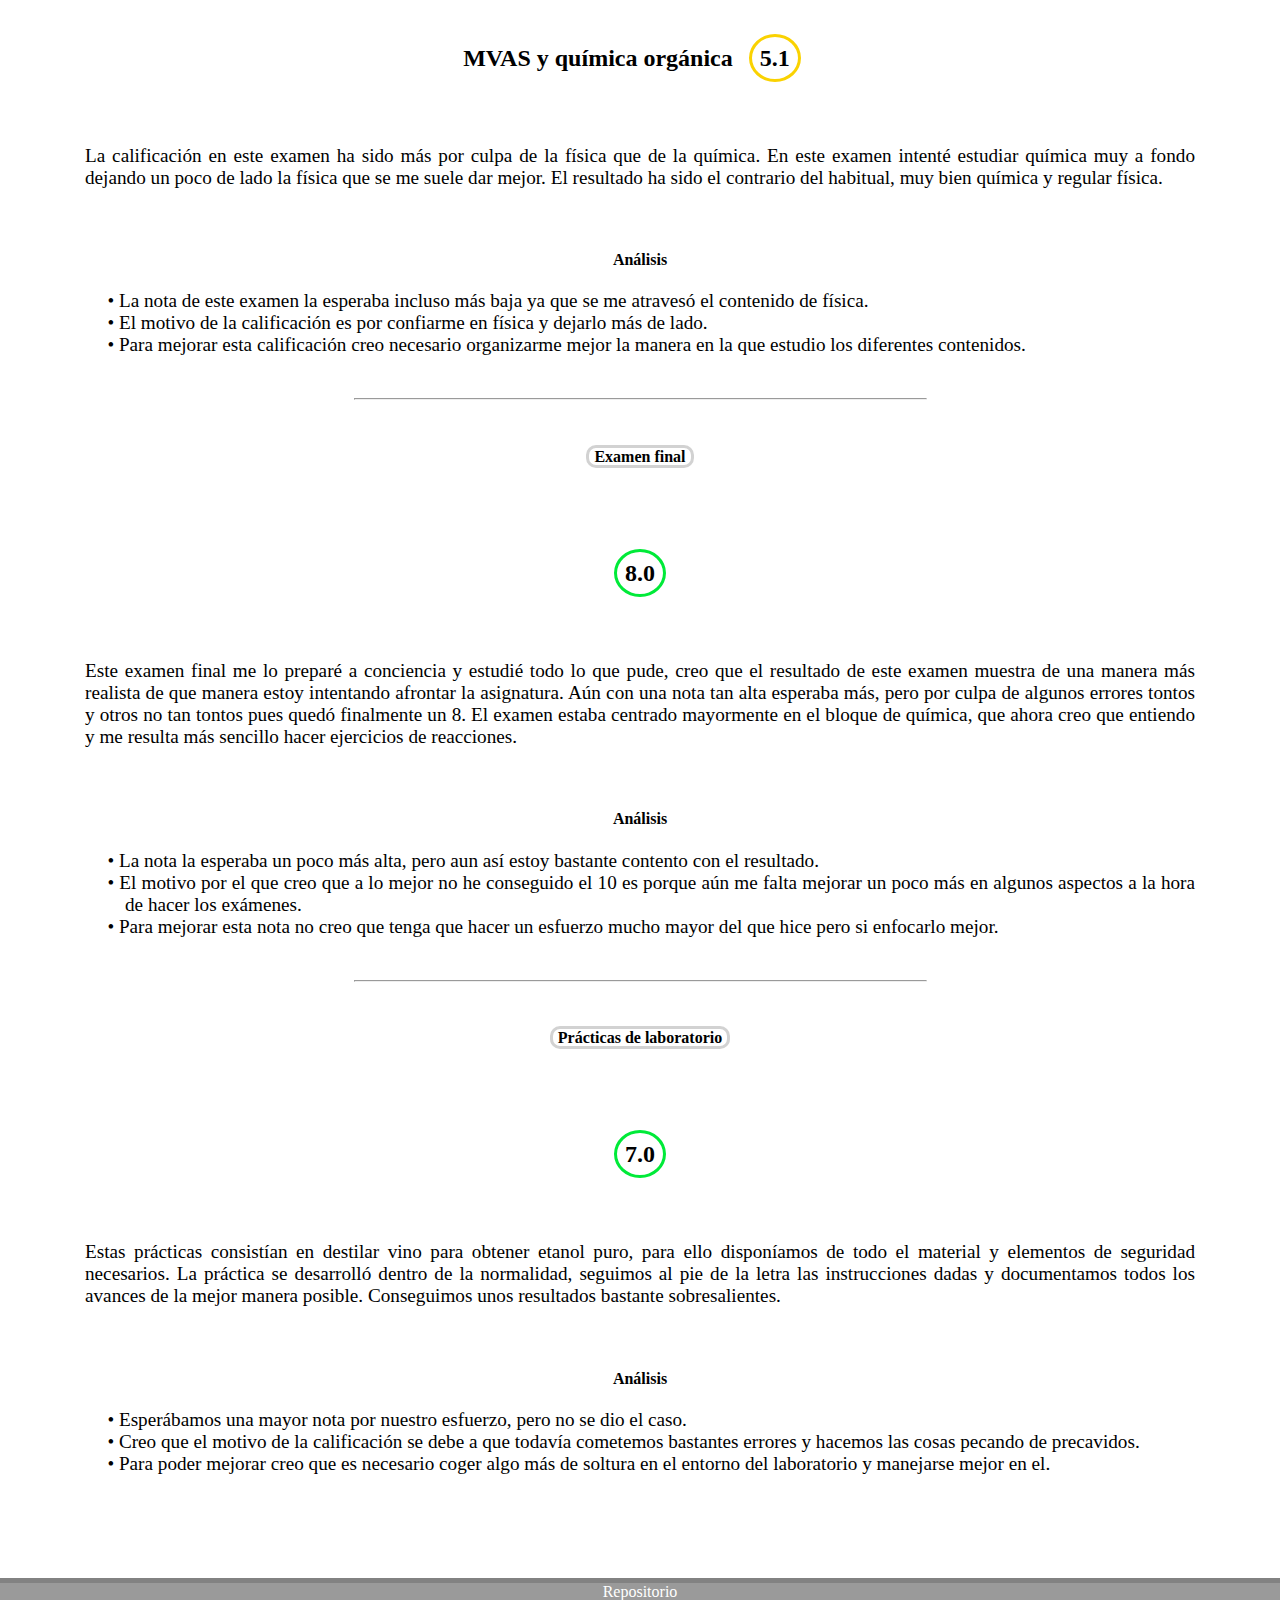
<file: 2TPag.html>
﻿<!DOCTYPE html>
<html>
<head>
    <meta charset="utf-8" />
    <title>Portfolio FyQ</title>
    <meta name="viewport" content="width=device-width, initial-scale=1, maximum-scale=1">
    <link rel="icon" type="image/png" href="img/Ratom.png">
    <link href="https://fonts.googleapis.com/css?family=Open+Sans:800|Roboto" rel="stylesheet">
    <link rel="stylesheet" href="https://stackpath.bootstrapcdn.com/bootstrap/4.1.3/css/bootstrap.min.css" integrity="sha384-MCw98/SFnGE8fJT3GXwEOngsV7Zt27NXFoaoApmYm81iuXoPkFOJwJ8ERdknLPMO" crossorigin="anonymous">
    <link rel="stylesheet" href="CSS/PagStylePrincipal.css" />
    <link rel="stylesheet" href="CSS/animate.css" />
</head>
<body>
	<header>
		<h1 class="bighead">
            <a class="Rlink" href="/portfolioFyQ-Bach1">FÍSICA Y QUÍMICA</a>
        </h1>
	</header>
    <nav>
        <div class="container center-block text-center">
            <div class="row">
                <div class="col">
                    <a class="NavLink" href="1TPag.html">1º Trimestre</a>
                </div>
                <div class="col">
                    <span class="ActualNav">2º Trimestre</span>
                </div>
                <div class="col">
                    <a class="NavLink" href="3TPag.html">3º Trimestre</a>
                </div>
            </div>
        </div>
    </nav>
    <input type="checkbox" id="abrir-cerrar" name="abrir-cerrar" value="">
    <label class="animated slideInDown" for="abrir-cerrar"><span class="MenuIconStyle">&#9776</span><span class="abrir"></span><span class="cerrar"></span></label>
    <div id="sidebar" class="sidebar sidebarColor">
        <h2 class="sideMenuTitle">Menú</h2>
        <ul class="menu">
            <li><p class="ActualMenu"><a>Portada</a></p>
                <ol class="subMenu">
                    <li>
                        <p><a href="CartaLector.html">Carta al lector</a></p>
                    </li>
                    <li>
                        <p><a href="FyQ.html">La física y la química</a></p>
                    </li>
                    <li>
                        <p><a href="Personal.html">Presentación personal</a></p>
                    </li>
                </ol>
            <br />
            </li>
            <li><p class="ActualMenu"><a>Curso</a></p>
                <ol class="subMenu">
                    <li>
                        <p><a href="1TPag.html">1º Trimestre</a></p>
                    </li>
                    <li>
                        <p class="ActualSubMenu"><span>2º Trimestre</span></p>
                    </li>
                    <li><a href="3TPag.html">3º Trimestre</a></li>
                </ol>
            <br />
            </li>
            <li><p><a href="CyDev.html">Creación y desarrollo de la página</a></p></li>
            <li><p><a href="Conclusiones.html">Conclusiones finales</a></p></li>
        </ul>
    </div>
    <article class="articleFinal">
        <p><h2 class="titles2">Segundo trimestre</h2></p>
        <div class="BloqueContent">
            <section>
                <h3 class="titles3">Expectativas</h3>
                <p class="parrafo">
                    Viendo los resultados obtenidos el trimestre anterior no esperaba tener unos resultados muy abultados de repente, sin embargo si que con lo aprendido en el anterior trimestre estaba preparado para afrontar la asignatura por muy difícil que fuera.<br /><br />
                    Al comienzo de este trimestre si que iba con algo más de confianza puesto que empezaríamos con el bloque de física la cual se me da bastante mejor que química, además, el año pasado me moleste en resumir todo el contenido dado en física en un cuaderno, para poder estudiar de una forma más cómoda y mejor.
                </p>
            </section>
            <hr width="50%" align="center" />
            <br /><br />
            <section>
                <h3 class="titles3">Ejercicios</h3>
                <p class="parrafo">
                    Estos ejercicios me han ayudado a entender mejor los contenidos de la materia:
                </p>
                <h4 class="titles4"><span class="liltitle">Movimiento circular</span></h4>
                <br />
                <h3 class="titles4"><span>Ejercicios</span></h3>
                <iframe src="https://docs.google.com/viewer?srcid=1BRdvRARXHFvlVhh7Gx8xGJpItdc6zMNd&pid=explorer&efh=false&a=v&chrome=false&embedded=true" width="100%" height="400"></iframe>
                <br />
                <p class="parrafoExamen">De los ejercicios recogidos en este pdf destaco: <strong>2</strong>, <strong>3</strong>, <strong>25</strong> y <strong>26</strong>.</p>
                <br /><hr width="50%" align="center" /><br />
                <h3 class="titles4">¿Por qué he elegido estos ejercicios?</h3>
                <p class="parrafoExamen">
                    No he escogido estos ejercicios por algún motivo en concreto, simplemente he cogido los más representativos ya que desde un primer momento se me estaba dando bien el Movimiento circular.
                </p>
                    <br /><hr width="50%" align="center" /><br />
                <h3 class="titles4">¿Qué es lo que más me costó?</h3>
                <p class="parrafoExamen">
                    En general no me costó mucho hacer los ejercicios, el que más me costó fue el 26 porque estaba planteado de una forma algo rara.</p>
                    <br /><hr width="50%" align="center" /><br />
                </p>
                <h3 class="titles4">¿Qué aprendí y cómo se demuestra lo aprendido en este ejercicio?</h3>
                <p class="parrafoExamen">
                    Aprendí todo lo necesario que me exigían los ejercicios y se vio reflejado en el primer examen de la evaluación.
                </p>
                <br /><hr width="50%" align="center" /><br />
                <h4 class="titles4"><span class="liltitle">MVAS y orgánica</span></h4>
                <br />
                <h3 class="titles4"><span>Ejercicios</span></h3>
                <iframe src="https://docs.google.com/viewer?srcid=1dIb5eOTbnAzS8MYZzGVtjdSCfLZ8YUK1&pid=explorer&efh=false&a=v&chrome=false&embedded=true" width="100%" height="400"></iframe>
                <br />
                <p class="parrafoExamen">De los ejercicios recogidos en este pdf destaco: <strong>1</strong>, <strong>5</strong>, <strong>24</strong> y <strong>60</strong>. De la parte de MVAS me limité a hacer los ejercicios que planteaban en clase pensando que no me costaría tanto al tratarse de física.</p>
                <br /><hr width="50%" align="center" /><br />
                <h3 class="titles4">¿Por qué he elegido estos ejercicios?</h3>
                <p class="parrafoExamen">
                    Estos ejercicios los he elegido porque al hacerlos intenté seleccionar los mas variados posible para que no se me hiciera repetitivo, en general los ejercicios de orgánica son bastante sencillos y solo me hizo falta unas cuantas horas para hacerlos con soltura. Por otro lado MVAS lo dejé de para centrarme más en química.
                </p>
                    <br /><hr width="50%" align="center" /><br />
                <h3 class="titles4">¿Qué es lo que más me costó?</h3>
                <p class="parrafoExamen">
                    Lo que más me costó fue diferenciar algunos grupos funcionales que eran muy parecidos y también la prioridad con la que se nombran.</p>
                    <br /><hr width="50%" align="center" /><br />
                </p>
                <h3 class="titles4">¿Qué aprendí y cómo se demuestra lo aprendido en este ejercicio?</h3>
                <p class="parrafoExamen">
                    Aprendí un montón de química orgánica, pero al no hacer actividades de MVAS me costo un cinco en el examen.
                </p>
                <br /><hr width="50%" align="center" /><br />
                <h4 class="titles4"><span class="liltitle">Prácticas de laboratorio</span></h4>
                <br />
                <h3 class="titles4"><span>Informe de laboratorio</span></h3>
                <iframe src="https://docs.google.com/viewer?srcid=1tUQe-2x-OENbOiXMeLhYzLDF_G9re-OUDYnLo0Z6l3U&pid=explorer&efh=false&a=v&chrome=false&embedded=true" width="100%" height="400"></iframe>
                <br />
            </section>
            <hr width="50%" align="center" />
            <br /><br />
            <section>
                <h3 class="titles3">Valoración del aprendizaje</h3>
                <p class="parrafo">
                    Con respecto al trimestre anterior, he mejorado notablemente a base de esfuerzo, dedicación y una mejor organización del trabajo. Al ser los contenidos en este trimestre en su mayoría relacionados con la física se me ha hecho algo más fácil de entender, sin embargo no he dejado apartada la química y me he puesto las pilas para poder mejorar mis notas. Los resultados obtenidos en este trimestre muestran un cambio en la manera que me he planteado el estudio de esta asignatura, pero aun así no me conformo solo con estas notas porque sé que puedo subirlas todavía más.<br /><br />En mi opinión he mejorado en muchos aspectos de la asignatura y lo he notado al verlo claramente reflejado en mis notas, algunos de estos aspectos son: pasar de estudiar 2 a 4 horas por día en los días previos a los exámenes, tratar de entender completamente los contenidos antes de seguir avanzando en el estudio y contribuir en los cooperativos de forma notable.<br /><br />Creo que para poder cerrar el curso con un buen tercer trimestre voy a tener que mejorar en muchos otros aspectos de la asignatura como son: La organización del trabajo de manera más óptima, repartirme el trabajo a lo largo de la semana y ser más consciente de mis errores.
                </p>
            </section>
            <hr width="50%" align="center" />
            <br /><br />
            <section>
                <h3 class="titles3">Calificaciones</h3>
                <p class="parrafo">
                    Las calificaciones hablan por si solas, pero todavía muestran un margen de mejora considerable que voy a intentar explotar el próximo trimestre. El motivo por el cual las notas han subido de forma tan repentina, creo que puede ser por empezar con el bloque de física, sin embargo no me he confiado en la química y he conseguido entender algunos conceptos que antes me costaban más. Creo que las notas de este trimestre son muy mejorables, aunque no quiere decir eso que sean malas ni mucho menos.
                </p>
                <br /><br />
                <h4 class="titles4"><span class="liltitle">Primer examen</span></h4>
                <br />
                <h2 class="titles4">Cinemática<span class="notaAprob">7.3</span></h2>
                <p class="parrafoExamen">
                    Este primer examen aún sin comprenderlo del todo fue bastante sencillo y pude resolver los problemas de forma algo más fluida a como lo hacía con los problemas de química, creo que esto se debe a que esta vez los problemas que resolvía también los entendía y no solo los hacía como me habían dicho que se hacían. Lo más destacable de este examen fue que el profesor nos organizó en grupos en los que debíamos plantear un modelo de examen, esto nos sirvió bastante para estudiar y repasar los contenidos de cara al examen.<br /><br />
                <h4 class="titles4"><span>Análisis</span></h4>
                <ul>
                    <li class="parrafoExamen listin">&#8226; Estoy bastante satisfecho con la nota, aunque espero mejorarla en los próximos exámenes.</li>
                    <li class="parrafoExamen listin">&#8226; Para mejorar esta calificación creo que necesito estudiar algo más, hasta llegar a hacer los ejercicios con soltura.</li>
                </ul>
                </p>
                <br /><hr width="50%" align="center" /><br />
                <h4 class="titles4"><span class="liltitle">Segundo examen</span></h4>
                <br />
                <h2 class="titles4">MVAS y química orgánica<span class="notaSufic">5.1</span></h2>
                <p class="parrafoExamen">
                    La calificación en este examen ha sido más por culpa de la física que de la química. En este examen intenté estudiar química muy a fondo dejando un poco de lado la física que se me suele dar mejor. El resultado ha sido el contrario del habitual, muy bien química y regular física.<br /><br />
                <h4 class="titles4"><span>Análisis</span></h4>
                <ul>
                    <li class="parrafoExamen listin">&#8226; La nota de este examen la esperaba incluso más baja ya que se me atravesó el contenido de física.</li>
                    <li class="parrafoExamen listin">&#8226; El motivo de la calificación es por confiarme en física y dejarlo más de lado.</li>
                    <li class="parrafoExamen listin">&#8226; Para mejorar esta calificación creo necesario organizarme mejor la manera en la que estudio los diferentes contenidos.</li>
                </ul>
                </p>
                <br /><hr width="50%" align="center" /><br />
                <h4 class="titles4"><span class="liltitle">Examen final</span></h4>
                <br />
                <h2 class="titles4"><span class="notaAprob">8.0</span></h2>
                <p class="parrafoExamen">
                    Este examen final me lo preparé a conciencia y estudié todo lo que pude, creo que el resultado de este examen muestra de una manera más realista de que manera estoy intentando afrontar la asignatura. Aún con una nota tan alta esperaba más, pero por culpa de algunos errores tontos y otros no tan tontos pues quedó finalmente un 8. El examen estaba centrado mayormente en el bloque de química, que ahora creo que entiendo y me resulta más sencillo hacer ejercicios de reacciones.
                <br /><br />
                <h4 class="titles4"><span>Análisis</span></h4>
                <ul>
                    <li class="parrafoExamen listin">&#8226; La nota la esperaba un poco más alta, pero aun así estoy bastante contento con el resultado.</li>
                    <li class="parrafoExamen listin">&#8226; El motivo por el que creo que a lo mejor no he conseguido el 10 es porque aún me falta mejorar un poco más en algunos aspectos a la hora de hacer los exámenes.</li>
                    <li class="parrafoExamen listin">&#8226; Para mejorar esta nota no creo que tenga que hacer un esfuerzo mucho mayor del que hice pero si enfocarlo mejor.</li>
                </ul>
                </p>
                <br /><hr width="50%" align="center" /><br />
                <h4 class="titles4"><span class="liltitle">Prácticas de laboratorio</span></h4>
                <br />
                <h2 class="titles4"><span class="notaAprob">7.0</span></h2>
                <p class="parrafoExamen">
                    Estas prácticas consistían en destilar vino para obtener etanol puro, para ello disponíamos de todo el material y elementos de seguridad necesarios. La práctica se desarrolló dentro de la normalidad, seguimos al pie de la letra las instrucciones dadas y documentamos todos los avances de la mejor manera posible. Conseguimos unos resultados bastante sobresalientes.
                <br /><br />
                <h4 class="titles4"><span>Análisis</span></h4>
                <ul>
                    <li class="parrafoExamen listin">&#8226; Esperábamos una mayor nota por nuestro esfuerzo, pero no se dio el caso.</li>
                    <li class="parrafoExamen listin">&#8226; Creo que el motivo de la calificación se debe a que todavía cometemos bastantes errores y hacemos las cosas pecando de precavidos.</li>
                    <li class="parrafoExamen listin">&#8226; Para poder mejorar creo que es necesario coger algo más de soltura en el entorno del laboratorio y manejarse mejor en el.</li>
                </ul>
                </p>
            </section>
        </div>
    </article>
    <a class="goTop" href="#" title="Volver arriba">&#9650;</a>
	<footer>
        <div class="container center-block text-center">
            <div class="row">
                <div class="col">
                    <a class="Flink" target="_blank" href="https://github.com/t43n0/portfolioFyQ-Bach1">Repositorio</a>
                </div>
                <div class="col">
                    <a class="Flink" href="Creditos.html">Créditos</a>
                </div>
            </div>
        </div>
	</footer>
    <div class="firm">Luis Gallego</div>
</body>
</html>
</file>
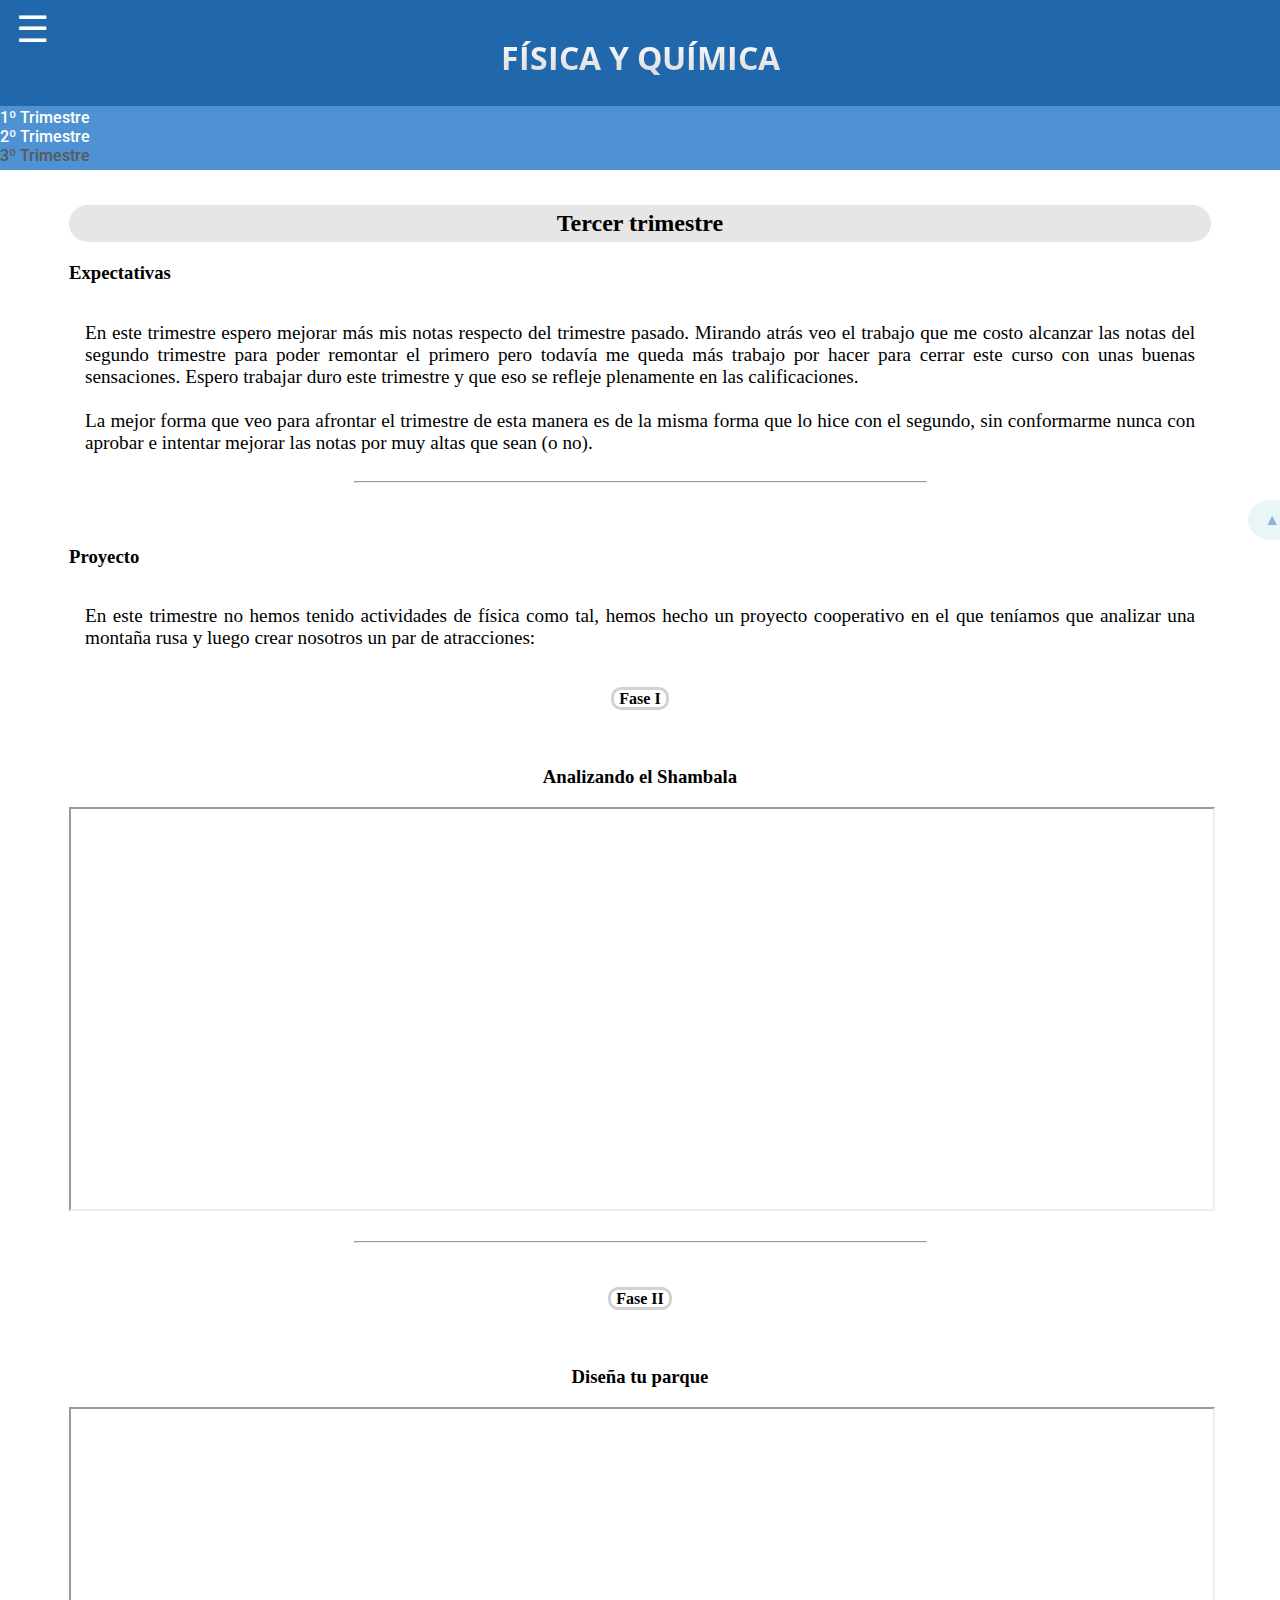
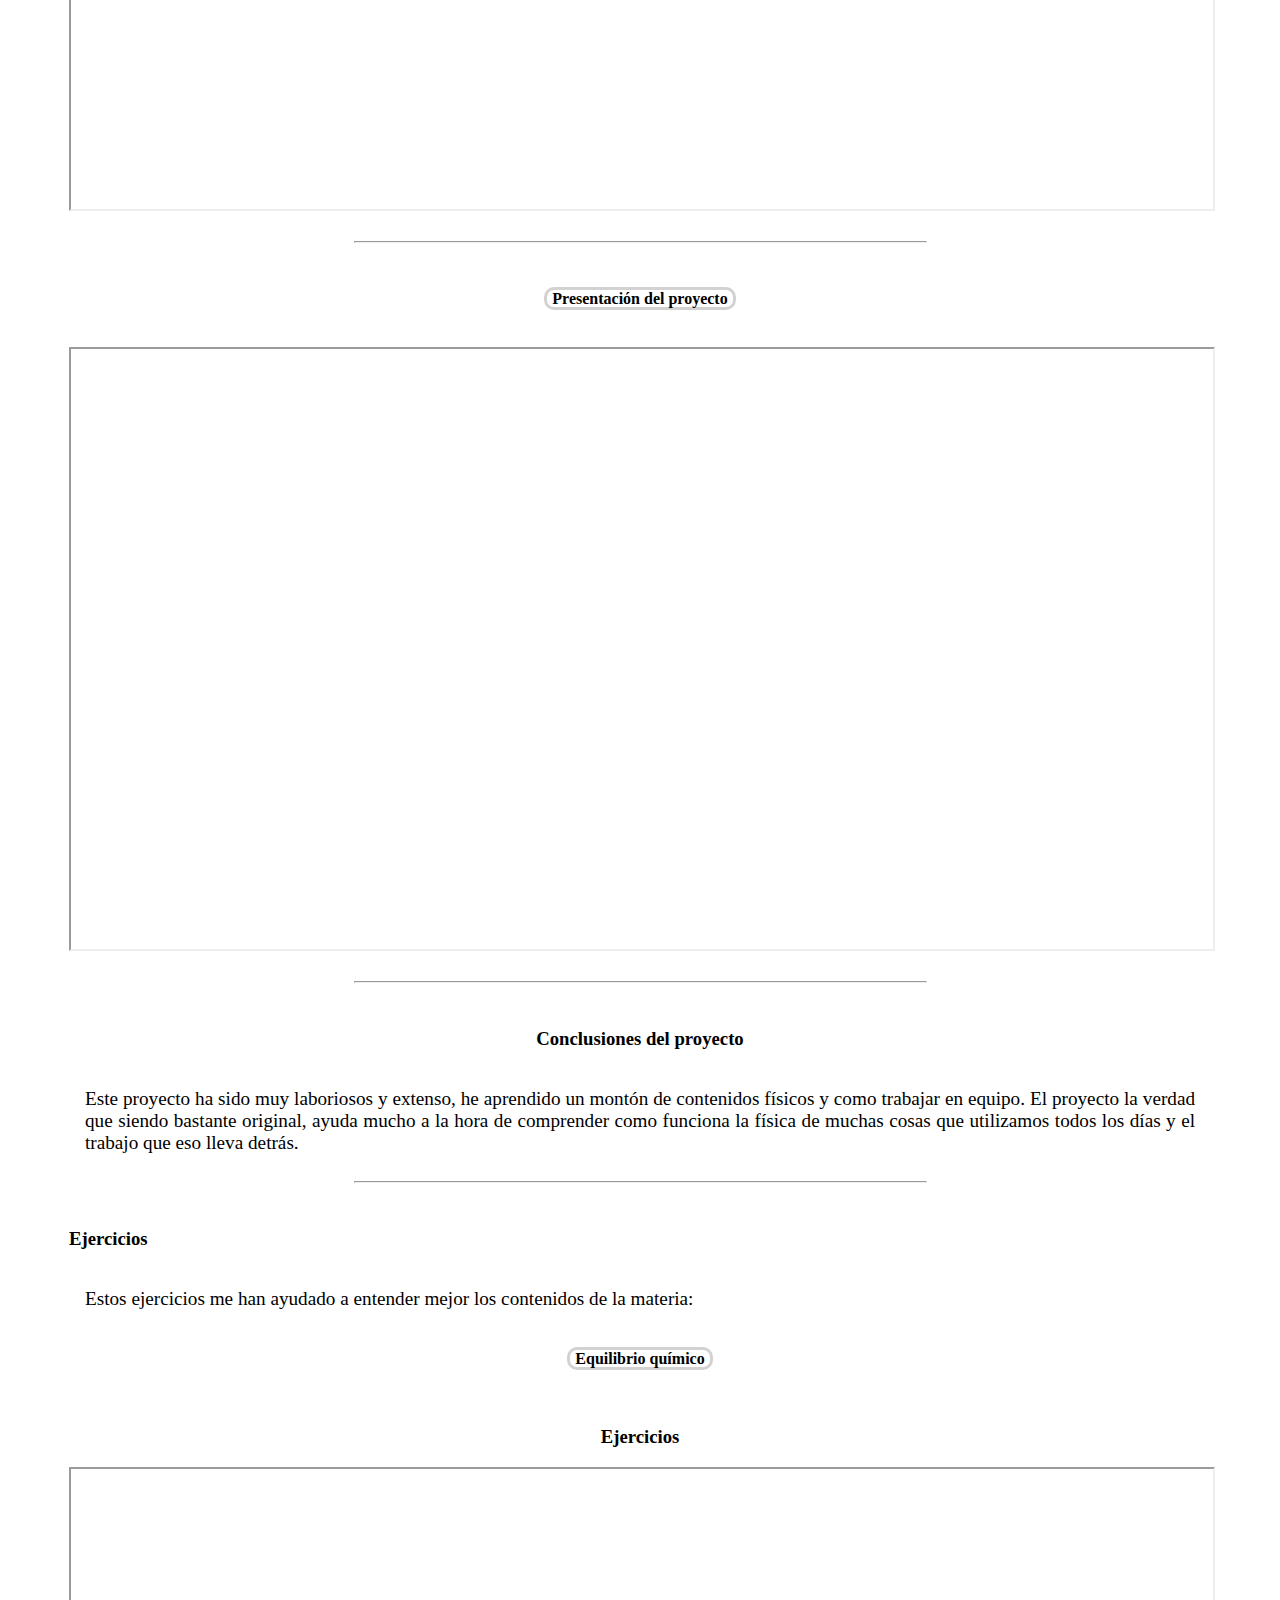
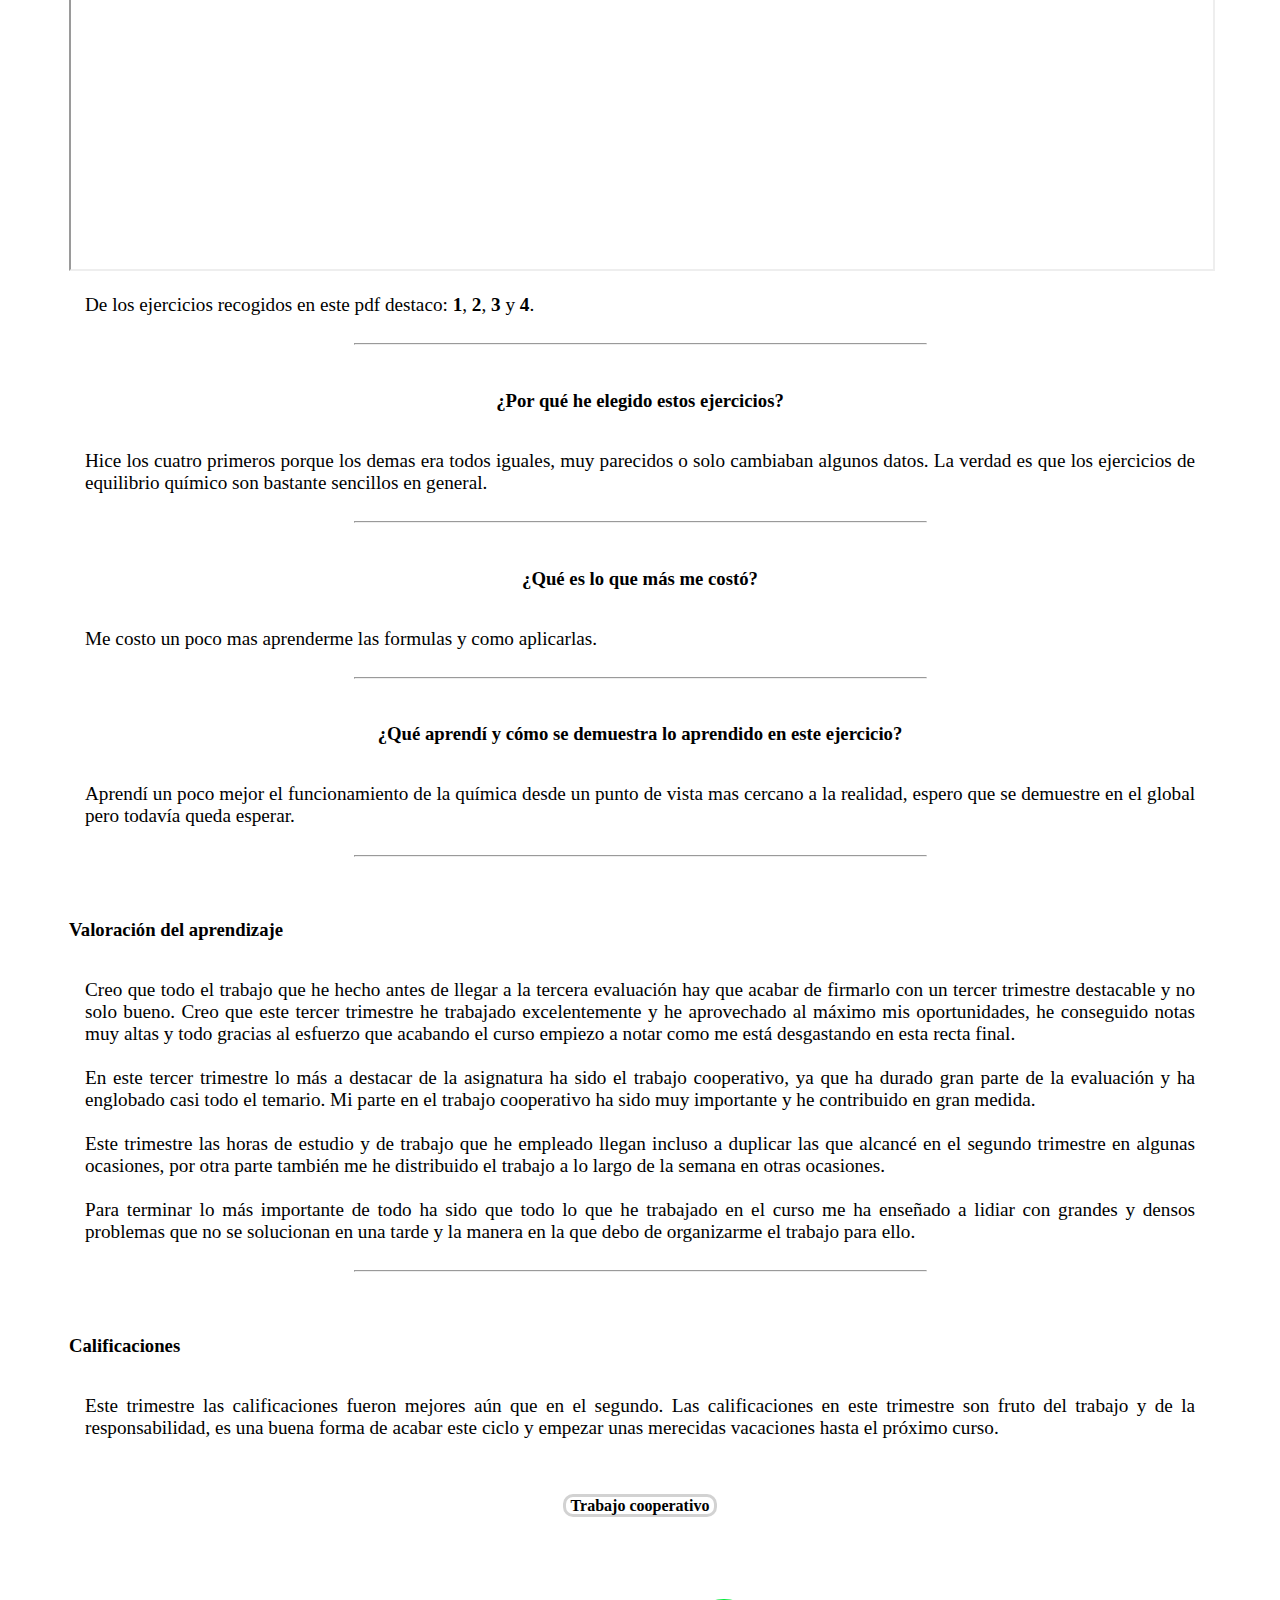
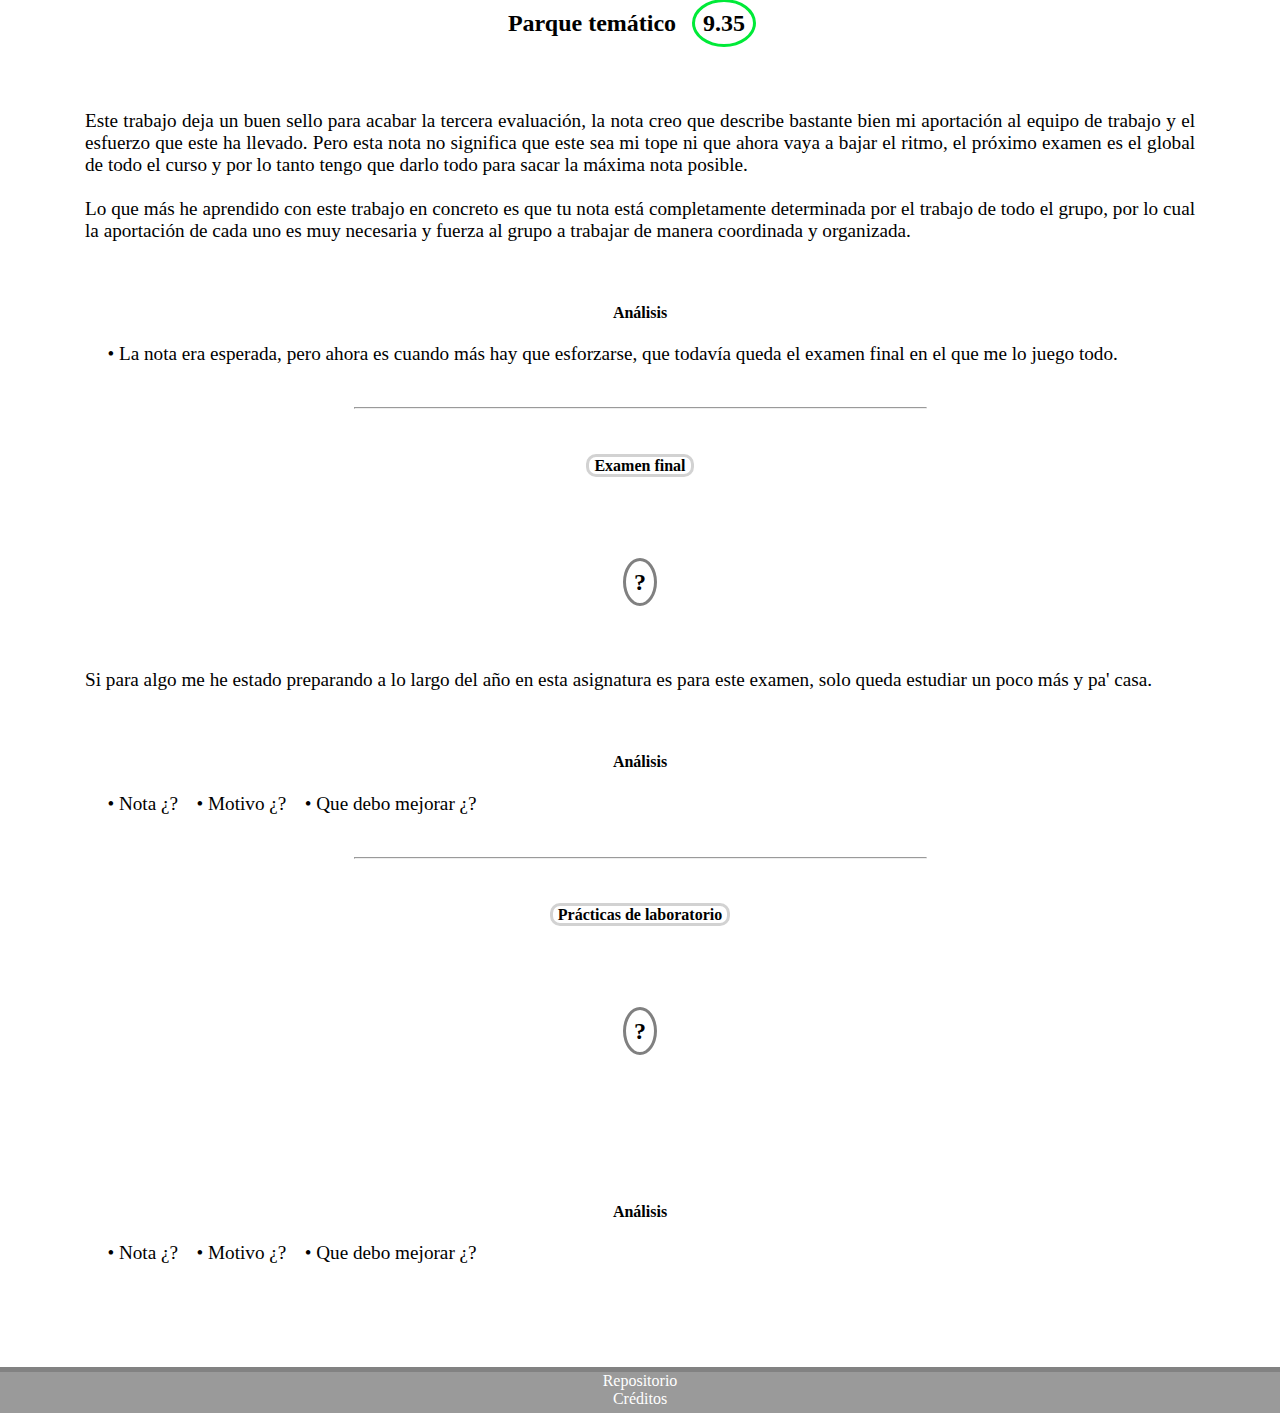
<file: 3TPag.html>
﻿<!DOCTYPE html>
<html>
<head>
    <meta charset="utf-8" />
    <title>Portfolio FyQ</title>
    <meta name="viewport" content="width=device-width, initial-scale=1, maximum-scale=1">
    <link rel="icon" type="image/png" href="img/Ratom.png">
    <link href="https://fonts.googleapis.com/css?family=Open+Sans:800|Roboto" rel="stylesheet">
    <link rel="stylesheet" href="https://stackpath.bootstrapcdn.com/bootstrap/4.1.3/css/bootstrap.min.css" integrity="sha384-MCw98/SFnGE8fJT3GXwEOngsV7Zt27NXFoaoApmYm81iuXoPkFOJwJ8ERdknLPMO" crossorigin="anonymous">
    <link rel="stylesheet" href="CSS/PagStylePrincipal.css" />
    <link rel="stylesheet" href="CSS/animate.css" />
</head>
<body>
	<header>
		<h1 class="bighead">
            <a class="Rlink" href="/portfolioFyQ-Bach1">FÍSICA Y QUÍMICA</a>
        </h1>
	</header>
    <nav>
        <div class="container center-block text-center">
            <div class="row">
                <div class="col">
                    <a class="NavLink" href="1TPag.html">1º Trimestre</a>
                </div>
                <div class="col">
                    <a class="NavLink" href="2TPag.html">2º Trimestre</a>
                </div>
                <div class="col">
                    <span class="ActualNav">3º Trimestre</span>
                </div>
            </div>
        </div>
    </nav>
    <input type="checkbox" id="abrir-cerrar" name="abrir-cerrar" value="">
    <label class="animated slideInDown" for="abrir-cerrar"><span class="MenuIconStyle">&#9776</span><span class="abrir"></span><span class="cerrar"></span></label>
    <div id="sidebar" class="sidebar sidebarColor">
        <h2 class="sideMenuTitle">Menú</h2>
        <ul class="menu">
            <li><p class="ActualMenu"><a>Portada</a></p>
                <ol class="subMenu">
                    <li>
                        <p><a href="CartaLector.html">Carta al lector</a></p>
                    </li>
                    <li>
                        <p><a href="FyQ.html">La física y la química</a></p>
                    </li>
                    <li>
                        <p><a href="Personal.html">Presentación personal</a></p>
                    </li>
                </ol>
            <br />
            </li>
            <li><p class="ActualMenu"><a>Curso</a></p>
                <ol class="subMenu">
                    <li>
                        <p><a href="1TPag.html">1º Trimestre</a></p>
                    </li>
                    <li>
                        <p><a href="2TPag.html">2º Trimestre</a></p>
                    </li>
                    <li>
                        <p class="ActualSubMenu"><span>3º Trimestre</span></p>
                    </li>
                </ol>
            <br />
            </li>
            <li><p><a href="CyDev.html">Creación y desarrollo de la página</a></p></li>
            <li><p><a href="Conclusiones.html">Conclusiones finales</a></p></li>
        </ul>
    </div>
    <article class="articleFinal">
        <p><h2 class="titles2">Tercer trimestre</h2></p>
        <div class="BloqueContent">
            <section>
                <h3 class="titles3">Expectativas</h3>
                <p class="parrafo">
                    En este trimestre espero mejorar más mis notas respecto del trimestre pasado. Mirando atrás veo el trabajo que me costo alcanzar las notas del segundo trimestre para poder remontar el primero pero todavía me queda más trabajo por hacer para cerrar este curso con unas buenas sensaciones. Espero trabajar duro este trimestre y que eso se refleje plenamente en las calificaciones.<br /><br /> La mejor forma que veo para afrontar el trimestre de esta manera es de la misma forma que lo hice con el segundo, sin conformarme nunca con aprobar e intentar mejorar las notas por muy altas que sean (o no).
                </p>
            </section>
            <hr width="50%" align="center" />
            <br /><br />
            <section>
                <h3 class="titles3">Proyecto</h3>
                <p class="parrafo">
                    En este trimestre no hemos tenido actividades de física como tal, hemos hecho un proyecto cooperativo en el que teníamos que analizar una montaña rusa y luego crear nosotros un par de atracciones:
                </p>
                <h4 class="titles4"><span class="liltitle">Fase I</span></h4>
                <br />
                <h3 class="titles4"><span>Analizando el Shambala</span></h3>
                <iframe src="https://docs.google.com/viewer?srcid=1c0nZSyoBeQv9PcVAELc9iLLQmlq3VNFb&pid=explorer&efh=false&a=v&chrome=false&embedded=true" width="100%" height="400"></iframe>
                <br />
                <br /><hr width="50%" align="center" /><br />
                <h4 class="titles4"><span class="liltitle">Fase II</span></h4>
                <br />
                <h3 class="titles4"><span>Diseña tu parque</span></h3>
                <iframe src="https://docs.google.com/viewer?srcid=1OPV9AIXw1z-Nvc2JdoI-3oCDqfVUsprf&pid=explorer&efh=false&a=v&chrome=false&embedded=true" width="100%" height="400"></iframe>
                <br />
                <br /><hr width="50%" align="center" /><br />
                <h4 class="titles4"><span class="liltitle">Presentación del proyecto</span></h4>
                <br />
                <iframe src="https://docs.google.com/viewer?srcid=1Y6eAd1hw5LbWvkppnYeO-WbNZVC9gSTGI7zVGB8qJA0&pid=explorer&efh=false&a=v&chrome=false&embedded=true" width="100%" height="600"></iframe>
                <br />
                <br /><hr width="50%" align="center" /><br />
                <h3 class="titles4">Conclusiones del proyecto</h3>
                <p class="parrafoExamen">
                    Este proyecto ha sido muy laboriosos y extenso, he aprendido un montón de contenidos físicos y como trabajar en equipo. El proyecto la verdad que siendo bastante original, ayuda mucho a la hora de comprender como funciona la física de muchas cosas que utilizamos todos los días y el trabajo que eso lleva detrás.</p>
                <br /><hr width="50%" align="center" /><br />
                <h3 class="titles3">Ejercicios</h3>
                <p class="parrafo">
                    Estos ejercicios me han ayudado a entender mejor los contenidos de la materia:
                </p>
                <h4 class="titles4"><span class="liltitle">Equilibrio químico</span></h4>
                <br />
                <h3 class="titles4"><span>Ejercicios</span></h3>
                <iframe src="https://docs.google.com/viewer?srcid=1EhENtjMKeygaQ_zVN1Rl4VLOxmgH4stD&pid=explorer&efh=false&a=v&chrome=false&embedded=true" width="100%" height="400"></iframe>                <br />
                <p class="parrafoExamen">De los ejercicios recogidos en este pdf destaco: <strong>1</strong>, <strong>2</strong>, <strong>3</strong> y <strong>4</strong>.</p>
                <br /><hr width="50%" align="center" /><br />
                <h3 class="titles4">¿Por qué he elegido estos ejercicios?</h3>
                <p class="parrafoExamen">
                    Hice los cuatro primeros porque los demas era todos iguales, muy parecidos o solo cambiaban algunos datos. La verdad es que los ejercicios de equilibrio químico son bastante sencillos en general.
                </p>
                    <br /><hr width="50%" align="center" /><br />
                <h3 class="titles4">¿Qué es lo que más me costó?</h3>
                <p class="parrafoExamen">
                    Me costo un poco mas aprenderme las formulas y como aplicarlas.</p>
                    <br /><hr width="50%" align="center" /><br />
                </p>
                <h3 class="titles4">¿Qué aprendí y cómo se demuestra lo aprendido en este ejercicio?</h3>
                <p class="parrafoExamen">
                    Aprendí un poco mejor el funcionamiento de la química desde un punto de vista mas cercano a la realidad, espero que se demuestre en el global pero todavía queda esperar.
                </p>
            </section>
            <hr width="50%" align="center" />
            <br /><br />
            <section>
                <h3 class="titles3">Valoración del aprendizaje</h3>
                <p class="parrafo">
                    Creo que todo el trabajo que he hecho antes de llegar a la tercera evaluación hay que acabar de firmarlo con un tercer trimestre destacable y no solo bueno. Creo que este tercer trimestre he trabajado excelentemente y he aprovechado al máximo mis oportunidades, he conseguido notas muy altas y todo gracias al esfuerzo que acabando el curso empiezo a notar como me está desgastando en esta recta final.<br /><br />En este tercer trimestre lo más a destacar de la asignatura ha sido el trabajo cooperativo, ya que ha durado gran parte de la evaluación y ha englobado casi todo el temario. Mi parte en el trabajo cooperativo ha sido muy importante y he contribuido en gran medida.<br /><br />Este trimestre las horas de estudio y de trabajo que he empleado llegan incluso a duplicar las que alcancé en el segundo trimestre en algunas ocasiones, por otra parte también me he distribuido el trabajo a lo largo de la semana en otras ocasiones.<br /><br />Para terminar lo más importante de todo ha sido que todo lo que he trabajado en el curso me ha enseñado a lidiar con grandes y densos problemas que no se solucionan en una tarde y la manera en la que debo de organizarme el trabajo para ello.
                </p>
            </section>
            <hr width="50%" align="center" />
            <br /><br />
            <section>
                <h3 class="titles3">Calificaciones</h3>
                <p class="parrafo">
                    Este trimestre las calificaciones fueron mejores aún que en el segundo. Las calificaciones en este trimestre son fruto del trabajo y de la responsabilidad, es una buena forma de acabar este ciclo y empezar unas merecidas vacaciones hasta el próximo curso.
                </p>
                <br /><br />
                <h4 class="titles4"><span class="liltitle">Trabajo cooperativo</span></h4>
                <br />
                <h2 class="titles4">Parque temático<span class="notaAprob">9.35</span></h2>
                <p class="parrafoExamen">
                    Este trabajo deja un buen sello para acabar la tercera evaluación, la nota creo que describe bastante bien mi aportación al equipo de trabajo y el esfuerzo que este ha llevado. Pero esta nota no significa que este sea mi tope ni que ahora vaya a bajar el ritmo, el próximo examen es el global de todo el curso y por lo tanto tengo que darlo todo para sacar la máxima nota posible.<br /><br />Lo que más he aprendido con este trabajo en concreto es que tu nota está completamente determinada por el trabajo de todo el grupo, por lo cual la aportación de cada uno es muy necesaria y fuerza al grupo a trabajar de manera coordinada y organizada.
                <br /><br />
                <h4 class="titles4"><span>Análisis</span></h4>
                <ul>
                    <li class="parrafoExamen listin">&#8226; La nota era esperada, pero ahora es cuando más hay que esforzarse, que todavía queda el examen final en el que me lo juego todo.</li>
                </ul>
                </p>
                <br /><hr width="50%" align="center" /><br />
                <h4 class="titles4"><span class="liltitle">Examen final</span></h4>
                <br />
                <h2 class="titles4"><span class="notaDesc">?</span></h2>
                <p class="parrafoExamen">
                    Si para algo me he estado preparando a lo largo del año en esta asignatura es para este examen, solo queda estudiar un poco más y pa' casa.
                <br /><br />
                <h4 class="titles4"><span>Análisis</span></h4>
                <ul>
                    <li class="parrafoExamen listin">&#8226; Nota ¿?</li>
                    <li class="parrafoExamen listin">&#8226; Motivo ¿?</li>
                    <li class="parrafoExamen listin">&#8226; Que debo mejorar ¿?</li>
                </ul>
                </p>
                <br /><hr width="50%" align="center" /><br />
                <h4 class="titles4"><span class="liltitle">Prácticas de laboratorio</span></h4>
                <br />
                <h2 class="titles4"><span class="notaDesc">?</span></h2>
                <p class="parrafoExamen">
                    
                <br /><br />
                <h4 class="titles4"><span>Análisis</span></h4>
                <ul>
                    <li class="parrafoExamen listin">&#8226; Nota ¿?</li>
                    <li class="parrafoExamen listin">&#8226; Motivo ¿?</li>
                    <li class="parrafoExamen listin">&#8226; Que debo mejorar ¿?</li>
                </ul>
                </p>
            </section>
        </div>
    </article>
    <a class="goTop" href="#" title="Volver arriba">&#9650;</a>
	<footer>
        <div class="container center-block text-center">
            <div class="row">
                <div class="col">
                    <a class="Flink" target="_blank" href="https://github.com/t43n0/portfolioFyQ-Bach1">Repositorio</a>
                </div>
                <div class="col">
                    <a class="Flink" href="Creditos.html">Créditos</a>
                </div>
            </div>
        </div>
	</footer>
    <div class="firm">Luis Gallego</div>
</body>
</html>
</file>
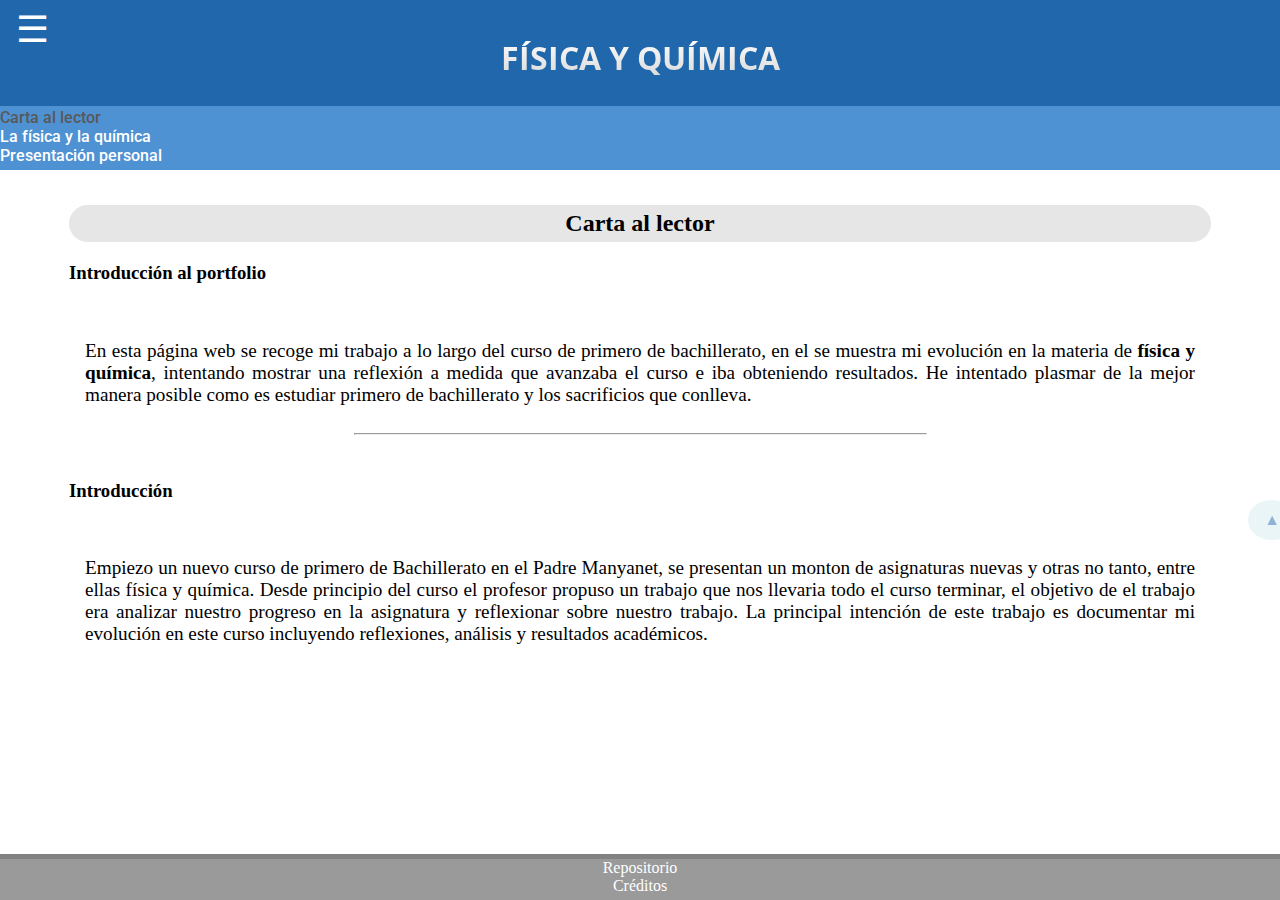
<file: CartaLector.html>
<!DOCTYPE html>
<html>
<head>
    <meta charset="utf-8" />
    <title>Portfolio FyQ</title>
    <meta name="viewport" content="width=device-width, initial-scale=1, maximum-scale=1">
    <link rel="icon" type="image/png" href="img/Ratom.png">
    <link href="https://fonts.googleapis.com/css?family=Open+Sans:800|Roboto" rel="stylesheet">
    <link rel="stylesheet" href="CSS/PagStylePrincipal.css" />
    <link rel="stylesheet" href="https://stackpath.bootstrapcdn.com/bootstrap/4.1.3/css/bootstrap.min.css" integrity="sha384-MCw98/SFnGE8fJT3GXwEOngsV7Zt27NXFoaoApmYm81iuXoPkFOJwJ8ERdknLPMO" crossorigin="anonymous">
    <link rel="stylesheet" href="CSS/animate.css" />
</head>
<body>
    <header>
        <h1 class="bighead">
            <a class="Rlink" href="/portfolioFyQ-Bach1">FÍSICA Y QUÍMICA</a>
        </h1>
    </header>
    <nav>
        <div class="container center-block text-center">
            <div class="row">
                <div class="col">
                    <span class="ActualNav">Carta al lector</span>
                </div>
                <div class="col">
                    <a class="NavLink" href="FyQ.html">La física y la química</a>
                </div>
                <div class="col">
                    <a class="NavLink" href="Personal.html">Presentación personal</a>
                </div>
            </div>
        </div>
    </nav>
    <input type="checkbox" id="abrir-cerrar" name="abrir-cerrar" value="">
    <label class="animated slideInDown" for="abrir-cerrar"><span class="MenuIconStyle">&#9776</span><span class="abrir"></span><span class="cerrar"></span></label>
    <div id="sidebar" class="sidebar sidebarColor">
        <h2 class="sideMenuTitle">Menú</h2>
        <ul class="menu">
            <li><p class="ActualMenu"><a>Portada</a></p>
                <ol class="subMenu">
                    <li>
                        <p class="ActualSubMenu"><span>Carta al lector</span></p>
                    </li>
                    <li>
                        <p><a href="FyQ.html">La física y la química</a></p>
                    </li>
                    <li>
                        <p><a href="Personal.html">Presentación personal</a></p>
                    </li>
                </ol>
            <br />
            </li>
            <li><p class="ActualMenu"><a>Curso</a></p>
                <ol class="subMenu">
                    <li>
                        <p><a href="1TPag.html">1º Trimestre</a></p>
                    </li>
                    <li>
                        <p><a href="2TPag.html">2º Trimestre</a></p>
                    </li>
                    <li>
                        <p><a href="3TPag.html">3º Trimestre</a></p>
                    </li>
                </ol>
            <br />
            </li>
            <li><p><a href="CyDev.html">Creación y desarrollo de la página</a></p></li>
            <li><p><a href="Conclusiones.html">Conclusiones finales</a></p></li>
        </ul>
    </div>
    <article>
        <p><h2 class="titles2">Carta al lector</h2></p>
            <div class="BloqueContent">
                <section>
                    <h3 class="titles3">Introducción al portfolio</h3>
                    <br />
                    <p class="parrafo">
                        En esta página web se recoge mi trabajo a lo largo del curso de primero de bachillerato, en el se muestra mi evolución en la materia de <strong>física y química</strong>, intentando mostrar una reflexión a medida que avanzaba el curso e iba obteniendo resultados. He intentado plasmar de la mejor manera posible como es estudiar primero de bachillerato y los sacrificios que conlleva.
                    </p>
                    <br /><hr width="50%" align="center"><br />   
                    <h3 class="titles3">Introducción</h3>
                    <br />
                    <p class="parrafo">
                        Empiezo un nuevo curso de primero de Bachillerato en el Padre Manyanet, se presentan un monton de asignaturas nuevas y otras no tanto, entre ellas física y química. Desde principio del curso el profesor propuso un trabajo que nos llevaria todo el curso terminar, el objetivo de el trabajo era analizar nuestro progreso en la asignatura y reflexionar sobre nuestro trabajo. La principal intención de este trabajo es documentar mi evolución en este curso incluyendo reflexiones, análisis y resultados académicos.
                    </p>
                </section>
            </div>
            <br /><br />
    </article>
    <a class="goTop" href="#" title="Volver arriba">&#9650;</a>
    <footer>
        <div class="container center-block text-center">
            <div class="row">
                <div class="col">
                    <a class="Flink" target="_blank" href="https://github.com/t43n0/portfolioFyQ-Bach1">Repositorio</a>
                </div>
                <div class="col">
                    <a class="Flink" href="Creditos.html">Créditos</a>
                </div>
            </div>
        </div>
    </footer>
    <div class="firm">Luis Gallego</div>
</body>
</html>
</file>
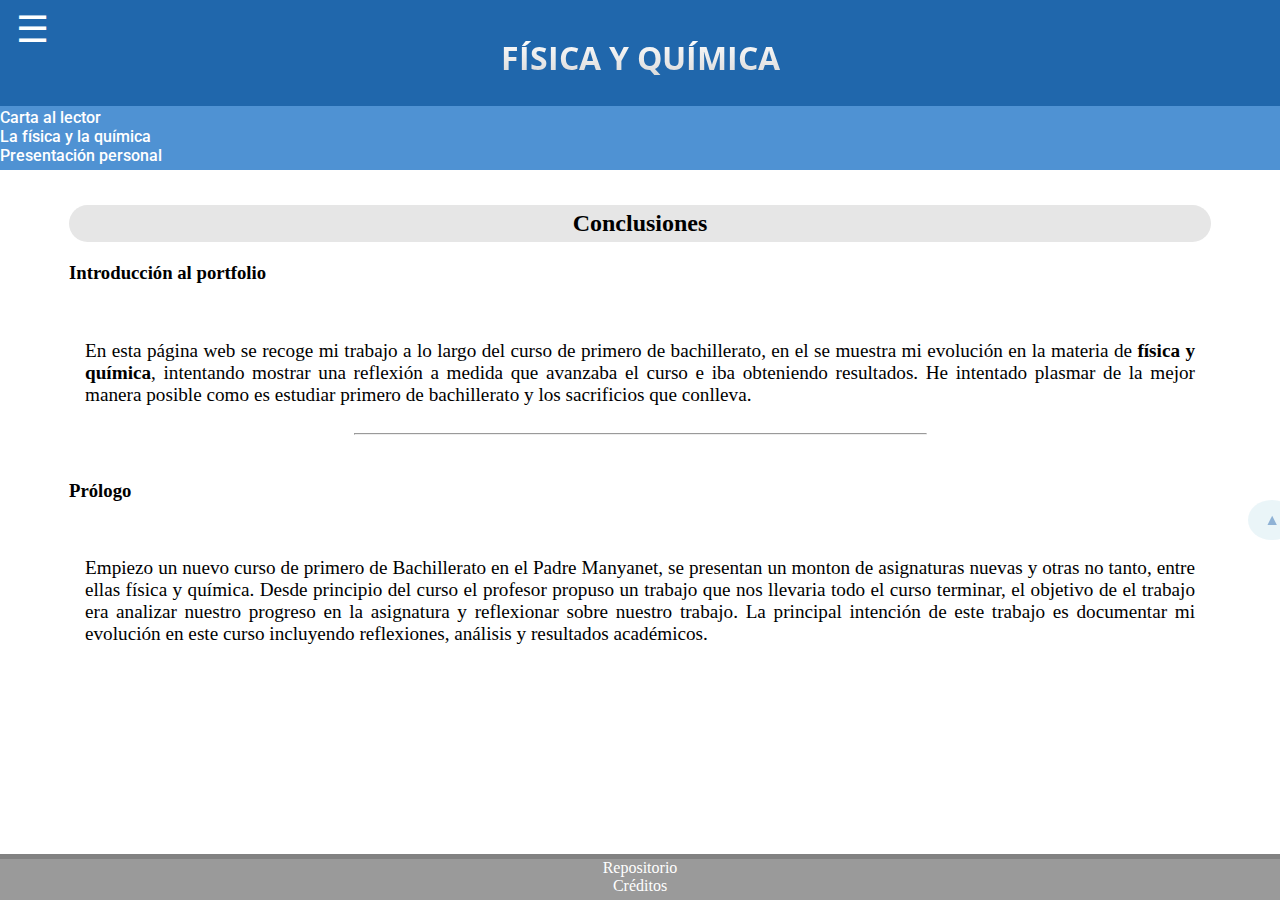
<file: Conclusiones.html>
<!DOCTYPE html>
<html>
<head>
    <meta charset="utf-8" />
    <title>Portfolio FyQ</title>
    <meta name="viewport" content="width=device-width, initial-scale=1, maximum-scale=1">
    <link rel="icon" type="image/png" href="img/Ratom.png">
    <link href="https://fonts.googleapis.com/css?family=Open+Sans:800|Roboto" rel="stylesheet">
    <link rel="stylesheet" href="CSS/PagStylePrincipal.css" />
    <link rel="stylesheet" href="https://stackpath.bootstrapcdn.com/bootstrap/4.1.3/css/bootstrap.min.css" integrity="sha384-MCw98/SFnGE8fJT3GXwEOngsV7Zt27NXFoaoApmYm81iuXoPkFOJwJ8ERdknLPMO" crossorigin="anonymous">
    <link rel="stylesheet" href="CSS/animate.css" />
</head>
<body>
    <header>
        <h1 class="bighead">
            <a class="Rlink" href="/portfolioFyQ-Bach1">FÍSICA Y QUÍMICA</a>
        </h1>
    </header>
    <nav>
        <div class="container center-block text-center">
            <div class="row">
                <div class="col">
                    <a class="NavLink" href="CartaLector.html">Carta al lector</a>
                </div>
                <div class="col">
                    <a class="NavLink" href="FyQ.html">La física y la química</a>
                </div>
                <div class="col">
                    <a class="NavLink" href="Personal.html">Presentación personal</a>
                </div>
            </div>
        </div>
    </nav>
    <input type="checkbox" id="abrir-cerrar" name="abrir-cerrar" value="">
    <label class="animated slideInDown" for="abrir-cerrar"><span class="MenuIconStyle">&#9776</span><span class="abrir"></span><span class="cerrar"></span></label>
    <div id="sidebar" class="sidebar sidebarColor">
        <h2 class="sideMenuTitle">Menú</h2>
        <ul class="menu">
            <li><p class="ActualMenu"><a>Portada</a></p>
                <ol class="subMenu">
                    <li>
                        <p><a href="CartaLector.html">Carta al lector</a></p>
                    </li>
                    <li>
                        <p><a href="FyQ.html">La física y la química</a></p>
                    </li>
                    <li>
                        <p><a href="Personal.html">Presentación personal</a></p>
                    </li>
                </ol>
            <br />
            </li>
            <li><p class="ActualMenu"><a>Curso</a></p>
                <ol class="subMenu">
                    <li>
                        <p><a href="1TPag.html">1º Trimestre</a></p>
                    </li>
                    <li>
                        <p><a href="2TPag.html">2º Trimestre</a></p>
                    </li>
                    <li>
                        <p><a href="3TPag.html">3º Trimestre</a></p>
                    </li>
                </ol>
            <br />
            </li>
            <li><p><a href="CyDev.html">Creación y desarrollo de la página</a></p></li>
            <li><p class="ActualMenu"><a>Conclusiones finales</a></p></li>
        </ul>
    </div>
    <article>
        <p><h2 class="titles2">Conclusiones</h2></p>
            <div class="BloqueContent">
                <section>
                    <h3 class="titles3">Introducción al portfolio</h3>
                    <br />
                    <p class="parrafo">
                        En esta página web se recoge mi trabajo a lo largo del curso de primero de bachillerato, en el se muestra mi evolución en la materia de <strong>física y química</strong>, intentando mostrar una reflexión a medida que avanzaba el curso e iba obteniendo resultados. He intentado plasmar de la mejor manera posible como es estudiar primero de bachillerato y los sacrificios que conlleva.
                    </p>
                    <br /><hr width="50%" align="center"><br />   
                    <h3 class="titles3">Prólogo</h3>
                    <br />
                    <p class="parrafo">
                        Empiezo un nuevo curso de primero de Bachillerato en el Padre Manyanet, se presentan un monton de asignaturas nuevas y otras no tanto, entre ellas física y química. Desde principio del curso el profesor propuso un trabajo que nos llevaria todo el curso terminar, el objetivo de el trabajo era analizar nuestro progreso en la asignatura y reflexionar sobre nuestro trabajo. La principal intención de este trabajo es documentar mi evolución en este curso incluyendo reflexiones, análisis y resultados académicos.
                    </p>
                </section>
            </div>
            <br /><br />
    </article>
    <a class="goTop" href="#" title="Volver arriba">&#9650;</a>
    <footer>
        <div class="container center-block text-center">
            <div class="row">
                <div class="col">
                    <a class="Flink" target="_blank" href="https://github.com/t43n0/portfolioFyQ-Bach1">Repositorio</a>
                </div>
                <div class="col">
                    <a class="Flink" href="Creditos.html">Créditos</a>
                </div>
            </div>
        </div>
    </footer>
    <div class="firm">Luis Gallego</div>
</body>
</html>
</file>
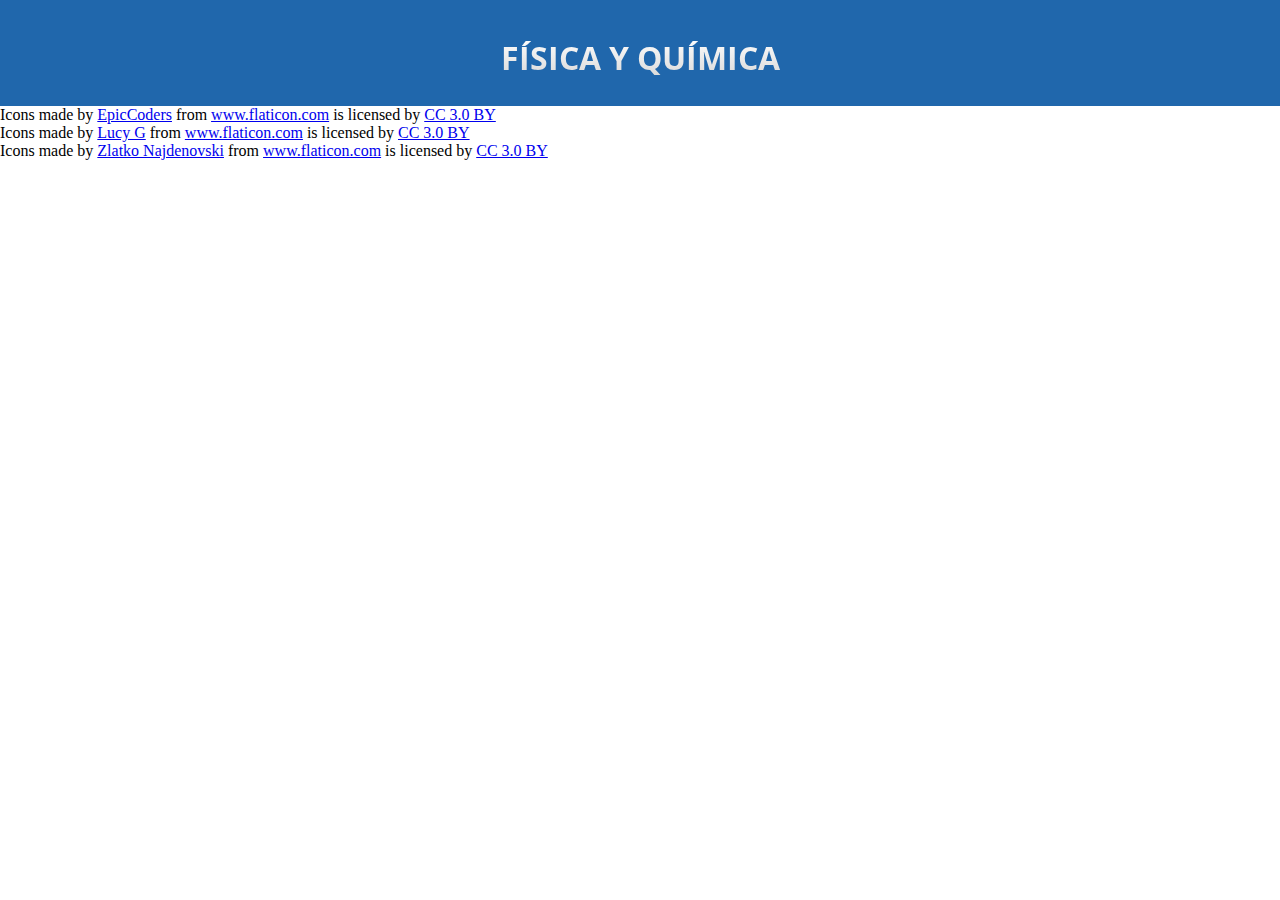
<file: CreditsPag.html>
﻿<!DOCTYPE html>
<html>
<head>
    <meta charset="utf-8" />
    <title>Portfolio FyQ</title>
    <link href="https://fonts.googleapis.com/css?family=Open+Sans:800|Roboto" rel="stylesheet">
    <link rel="stylesheet" href="https://stackpath.bootstrapcdn.com/bootstrap/4.1.3/css/bootstrap.min.css" integrity="sha384-MCw98/SFnGE8fJT3GXwEOngsV7Zt27NXFoaoApmYm81iuXoPkFOJwJ8ERdknLPMO" crossorigin="anonymous">
    <link rel="stylesheet" href="CSS/PagStylePrincipal.css" />
    <link rel="stylesheet" href="CSS/animate.css" />
</head>
<body>
    <header>
        <h1 class="bighead">
            <a class="Rlink" href="/portfolioFyQ-Bach1">FÍSICA Y QUÍMICA</a>
        </h1>
    </header>
    <div>Icons made by <a href="https://www.flaticon.com/authors/epiccoders" title="EpicCoders">EpicCoders</a> from <a href="https://www.flaticon.com/" title="Flaticon">www.flaticon.com</a> is licensed by <a href="http://creativecommons.org/licenses/by/3.0/" title="Creative Commons BY 3.0" target="_blank">CC 3.0 BY</a></div>
    <div>Icons made by <a href="https://www.flaticon.com/authors/lucy-g" title="Lucy G">Lucy G</a> from <a href="https://www.flaticon.com/" title="Flaticon">www.flaticon.com</a> is licensed by <a href="http://creativecommons.org/licenses/by/3.0/" title="Creative Commons BY 3.0" target="_blank">CC 3.0 BY</a></div>
    <div>Icons made by <a href="https://www.flaticon.com/authors/zlatko-najdenovski" title="Zlatko Najdenovski">Zlatko Najdenovski</a> from <a href="https://www.flaticon.com/" title="Flaticon">www.flaticon.com</a> is licensed by <a href="http://creativecommons.org/licenses/by/3.0/" title="Creative Commons BY 3.0" target="_blank">CC 3.0 BY</a></div>
</body>
</html>
</file>
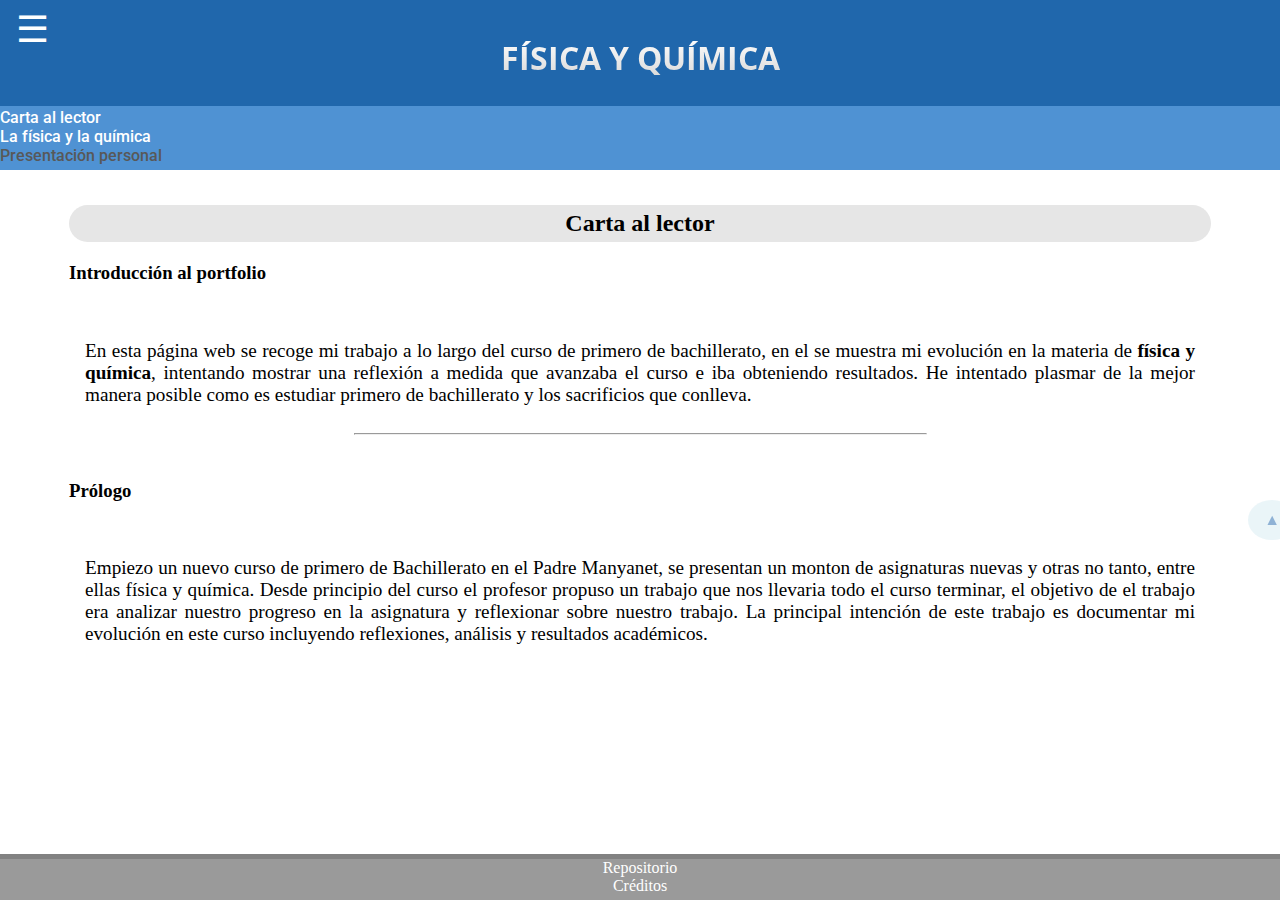
<file: Personal.html>
<!DOCTYPE html>
<html>
<head>
    <meta charset="utf-8" />
    <title>Portfolio FyQ</title>
    <meta name="viewport" content="width=device-width, initial-scale=1, maximum-scale=1">
    <link rel="icon" type="image/png" href="img/Ratom.png">
    <link href="https://fonts.googleapis.com/css?family=Open+Sans:800|Roboto" rel="stylesheet">
    <link rel="stylesheet" href="CSS/PagStylePrincipal.css" />
    <link rel="stylesheet" href="https://stackpath.bootstrapcdn.com/bootstrap/4.1.3/css/bootstrap.min.css" integrity="sha384-MCw98/SFnGE8fJT3GXwEOngsV7Zt27NXFoaoApmYm81iuXoPkFOJwJ8ERdknLPMO" crossorigin="anonymous">
    <link rel="stylesheet" href="CSS/animate.css" />
</head>
<body>
    <header>
        <h1 class="bighead">
            <a class="Rlink" href="/portfolioFyQ-Bach1">FÍSICA Y QUÍMICA</a>
        </h1>
    </header>
    <nav>
        <div class="container center-block text-center">
            <div class="row">
                <div class="col">
                    <a class="NavLink" href="CartaLector.html">Carta al lector</a>
                </div>
                <div class="col">
                    <a class="NavLink" href="FyQ.html">La física y la química</a>
                </div>
                <div class="col">
                    <span class="ActualNav">Presentación personal</span>
                </div>
            </div>
        </div>
    </nav>
    <input type="checkbox" id="abrir-cerrar" name="abrir-cerrar" value="">
    <label class="animated slideInDown" for="abrir-cerrar"><span class="MenuIconStyle">&#9776</span><span class="abrir"></span><span class="cerrar"></span></label>
    <div id="sidebar" class="sidebar sidebarColor">
        <h2 class="sideMenuTitle">Menú</h2>
        <ul class="menu">
            <li><p class="ActualMenu"><a>Portada</a></p>
                <ol class="subMenu">
                    <li>
                        <p><a href="CartaLector.html">Carta al lector</a></p>
                    </li>
                    <li>
                        <p><a href="FyQ.html">La física y la química</a></p>
                    </li>
                    <li>
                        <p class="ActualSubMenu"><span>Presentación personal</span></p>
                    </li>
                </ol>
            <br />
            </li>
            <li><p class="ActualMenu"><a>Curso</a></p>
                <ol class="subMenu">
                    <li>
                        <p><a href="1TPag.html">1º Trimestre</a></p>
                    </li>
                    <li>
                        <p><a href="2TPag.html">2º Trimestre</a></p>
                    </li>
                    <li>
                        <p><a href="3TPag.html">3º Trimestre</a></p>
                    </li>
                </ol>
            <br />
            </li>
            <li><p><a href="CyDev.html">Creación y desarrollo de la página</a></p></li>
            <li><p><a href="Conclusiones.html">Conclusiones finales</a></p></li>
        </ul>
    </div>
    <article>
        <p><h2 class="titles2">Carta al lector</h2></p>
            <div class="BloqueContent">
                <section>
                    <h3 class="titles3">Introducción al portfolio</h3>
                    <br />
                    <p class="parrafo">
                        En esta página web se recoge mi trabajo a lo largo del curso de primero de bachillerato, en el se muestra mi evolución en la materia de <strong>física y química</strong>, intentando mostrar una reflexión a medida que avanzaba el curso e iba obteniendo resultados. He intentado plasmar de la mejor manera posible como es estudiar primero de bachillerato y los sacrificios que conlleva.
                    </p>
                    <br /><hr width="50%" align="center"><br />   
                    <h3 class="titles3">Prólogo</h3>
                    <br />
                    <p class="parrafo">
                        Empiezo un nuevo curso de primero de Bachillerato en el Padre Manyanet, se presentan un monton de asignaturas nuevas y otras no tanto, entre ellas física y química. Desde principio del curso el profesor propuso un trabajo que nos llevaria todo el curso terminar, el objetivo de el trabajo era analizar nuestro progreso en la asignatura y reflexionar sobre nuestro trabajo. La principal intención de este trabajo es documentar mi evolución en este curso incluyendo reflexiones, análisis y resultados académicos.
                    </p>
                </section>
            </div>
            <br /><br />
    </article>
    <a class="goTop" href="#" title="Volver arriba">&#9650;</a>
    <footer>
        <div class="container center-block text-center">
            <div class="row">
                <div class="col">
                    <a class="Flink" target="_blank" href="https://github.com/t43n0/portfolioFyQ-Bach1">Repositorio</a>
                </div>
                <div class="col">
                    <a class="Flink" href="Creditos.html">Créditos</a>
                </div>
            </div>
        </div>
    </footer>
    <div class="firm">Luis Gallego</div>
</body>
</html>
</file>
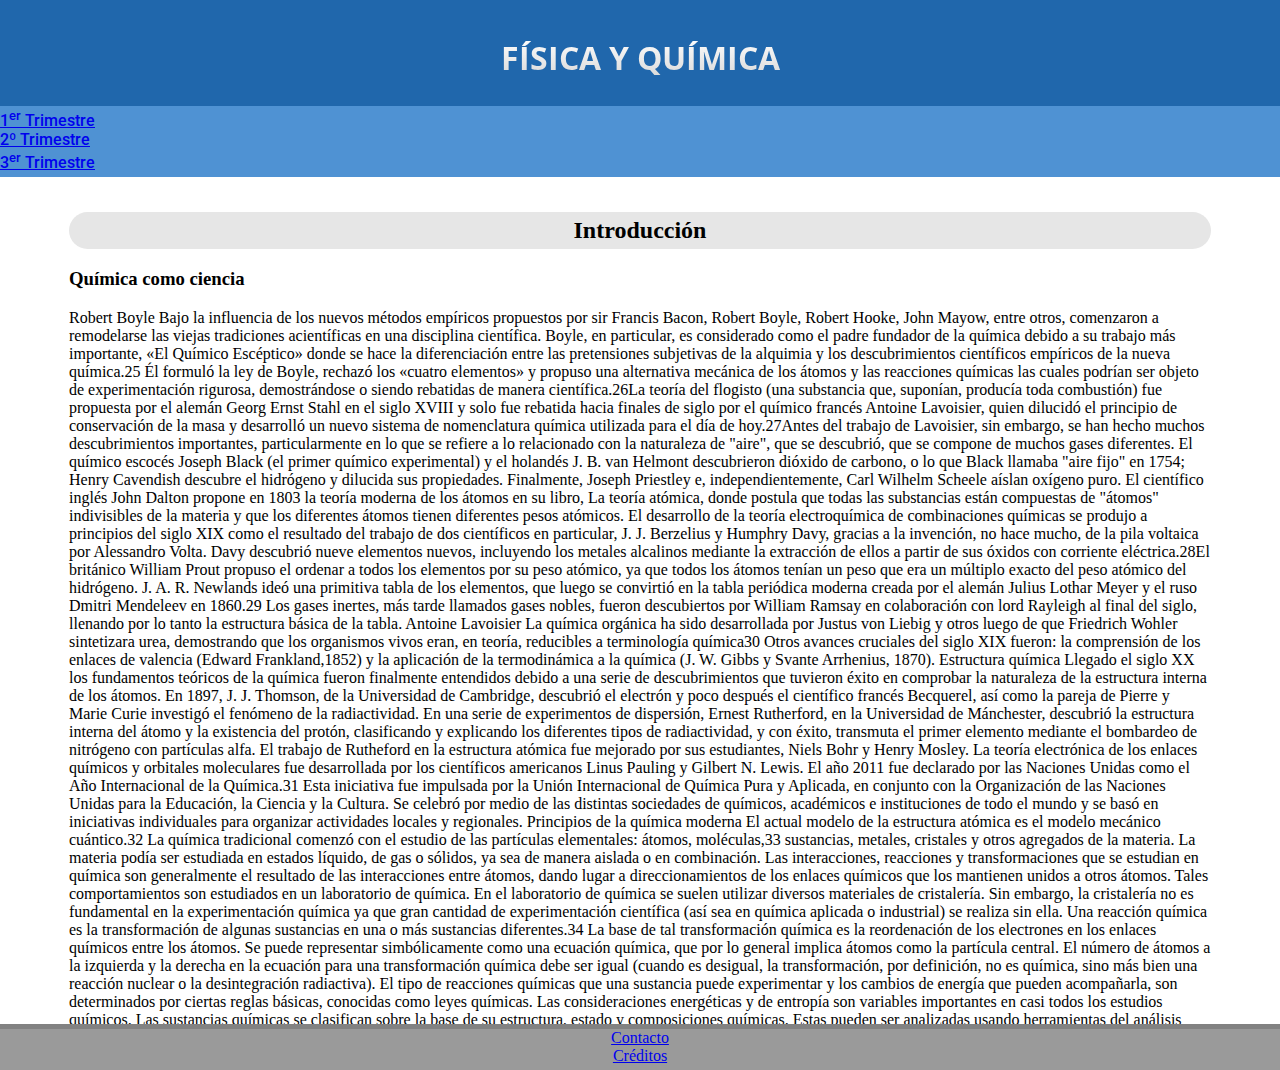
<file: PortadaPag.html>
﻿<!DOCTYPE html>
<html>
<head>
    <meta charset="utf-8" />
    <title>Portfolio FyQ</title>
    <link href="https://fonts.googleapis.com/css?family=Open+Sans:800|Roboto" rel="stylesheet">
    <link rel="stylesheet" href="https://stackpath.bootstrapcdn.com/bootstrap/4.1.3/css/bootstrap.min.css" integrity="sha384-MCw98/SFnGE8fJT3GXwEOngsV7Zt27NXFoaoApmYm81iuXoPkFOJwJ8ERdknLPMO" crossorigin="anonymous">
    <link rel="stylesheet" href="CSS/PagStylePrincipal.css" />
    <link rel="stylesheet" href="CSS/animate.css" />
</head>
<body>
    <header class="animated slideInDown">
        <h1 class="bighead">
            <a class="Rlink" href="PortadaPag.html">FÍSICA Y QUÍMICA</a>
        </h1>
    </header>
    <nav class="animated slideInLeft delay-1s">
        <div class="container center-block text-center">
            <div class="row">
                <div class="col">
                    <a class="Plink" href="1TPag.html">1<sup>er</sup> Trimestre</a>
                </div>
                <div class="col">
                    <a class="Plink" href="2TPag.html">2º Trimestre</a>
                </div>
                <div class="col">
                    <a class="Plink" href="3TPag.html">3<sup>er</sup> Trimestre</a>
                </div>
            </div>
        </div>
    </nav>
    <article class="animated bounceInUp slow delay-1s">
        <div>
            <p><h2 class="titles2">Introducción</h2></p>
<h3 class="titles3">Química como ciencia</h3>

Robert Boyle
Bajo la influencia de los nuevos métodos empíricos propuestos por sir Francis Bacon, Robert Boyle, Robert Hooke, John Mayow, entre otros, comenzaron a remodelarse las viejas tradiciones acientíficas en una disciplina científica. Boyle, en particular, es considerado como el padre fundador de la química debido a su trabajo más importante, «El Químico Escéptico» donde se hace la diferenciación entre las pretensiones subjetivas de la alquimia y los descubrimientos científicos empíricos de la nueva química.25​ Él formuló la ley de Boyle, rechazó los «cuatro elementos» y propuso una alternativa mecánica de los átomos y las reacciones químicas las cuales podrían ser objeto de experimentación rigurosa, demostrándose o siendo rebatidas de manera científica.26​

La teoría del flogisto (una substancia que, suponían, producía toda combustión) fue propuesta por el alemán Georg Ernst Stahl en el siglo XVIII y solo fue rebatida hacia finales de siglo por el químico francés Antoine Lavoisier, quien dilucidó el principio de conservación de la masa y desarrolló un nuevo sistema de nomenclatura química utilizada para el día de hoy.27​

Antes del trabajo de Lavoisier, sin embargo, se han hecho muchos descubrimientos importantes, particularmente en lo que se refiere a lo relacionado con la naturaleza de "aire", que se descubrió, que se compone de muchos gases diferentes. El químico escocés Joseph Black (el primer químico experimental) y el holandés J. B. van Helmont descubrieron dióxido de carbono, o lo que Black llamaba "aire fijo" en 1754; Henry Cavendish descubre el hidrógeno y dilucida sus propiedades. Finalmente, Joseph Priestley e, independientemente, Carl Wilhelm Scheele aíslan oxígeno puro.

El científico inglés John Dalton propone en 1803 la teoría moderna de los átomos en su libro, La teoría atómica, donde postula que todas las substancias están compuestas de "átomos" indivisibles de la materia y que los diferentes átomos tienen diferentes pesos atómicos.

El desarrollo de la teoría electroquímica de combinaciones químicas se produjo a principios del siglo XIX como el resultado del trabajo de dos científicos en particular, J. J. Berzelius y Humphry Davy, gracias a la invención, no hace mucho, de la pila voltaica por Alessandro Volta. Davy descubrió nueve elementos nuevos, incluyendo los metales alcalinos mediante la extracción de ellos a partir de sus óxidos con corriente eléctrica.28​

El británico William Prout propuso el ordenar a todos los elementos por su peso atómico, ya que todos los átomos tenían un peso que era un múltiplo exacto del peso atómico del hidrógeno. J. A. R. Newlands ideó una primitiva tabla de los elementos, que luego se convirtió en la tabla periódica moderna creada por el alemán Julius Lothar Meyer y el ruso Dmitri Mendeleev en 1860.29​ Los gases inertes, más tarde llamados gases nobles, fueron descubiertos por William Ramsay en colaboración con lord Rayleigh al final del siglo, llenando por lo tanto la estructura básica de la tabla.


Antoine Lavoisier
La química orgánica ha sido desarrollada por Justus von Liebig y otros luego de que Friedrich Wohler sintetizara urea, demostrando que los organismos vivos eran, en teoría, reducibles a terminología química30​ Otros avances cruciales del siglo XIX fueron: la comprensión de los enlaces de valencia (Edward Frankland,1852) y la aplicación de la termodinámica a la química (J. W. Gibbs y Svante Arrhenius, 1870).

Estructura química
Llegado el siglo XX los fundamentos teóricos de la química fueron finalmente entendidos debido a una serie de descubrimientos que tuvieron éxito en comprobar la naturaleza de la estructura interna de los átomos. En 1897, J. J. Thomson, de la Universidad de Cambridge, descubrió el electrón y poco después el científico francés Becquerel, así como la pareja de Pierre y Marie Curie investigó el fenómeno de la radiactividad. En una serie de experimentos de dispersión, Ernest Rutherford, en la Universidad de Mánchester, descubrió la estructura interna del átomo y la existencia del protón, clasificando y explicando los diferentes tipos de radiactividad, y con éxito, transmuta el primer elemento mediante el bombardeo de nitrógeno con partículas alfa.

El trabajo de Rutheford en la estructura atómica fue mejorado por sus estudiantes, Niels Bohr y Henry Mosley. La teoría electrónica de los enlaces químicos y orbitales moleculares fue desarrollada por los científicos americanos Linus Pauling y Gilbert N. Lewis.

El año 2011 fue declarado por las Naciones Unidas como el Año Internacional de la Química.31​ Esta iniciativa fue impulsada por la Unión Internacional de Química Pura y Aplicada, en conjunto con la Organización de las Naciones Unidas para la Educación, la Ciencia y la Cultura. Se celebró por medio de las distintas sociedades de químicos, académicos e instituciones de todo el mundo y se basó en iniciativas individuales para organizar actividades locales y regionales.

Principios de la química moderna
El actual modelo de la estructura atómica es el modelo mecánico cuántico.32​ La química tradicional comenzó con el estudio de las partículas elementales: átomos, moléculas,33​ sustancias, metales, cristales y otros agregados de la materia. La materia podía ser estudiada en estados líquido, de gas o sólidos, ya sea de manera aislada o en combinación. Las interacciones, reacciones y transformaciones que se estudian en química son generalmente el resultado de las interacciones entre átomos, dando lugar a direccionamientos de los enlaces químicos que los mantienen unidos a otros átomos. Tales comportamientos son estudiados en un laboratorio de química.

En el laboratorio de química se suelen utilizar diversos materiales de cristalería. Sin embargo, la cristalería no es fundamental en la experimentación química ya que gran cantidad de experimentación científica (así sea en química aplicada o industrial) se realiza sin ella.

Una reacción química es la transformación de algunas sustancias en una o más sustancias diferentes.34​ La base de tal transformación química es la reordenación de los electrones en los enlaces químicos entre los átomos. Se puede representar simbólicamente como una ecuación química, que por lo general implica átomos como la partícula central. El número de átomos a la izquierda y la derecha en la ecuación para una transformación química debe ser igual (cuando es desigual, la transformación, por definición, no es química, sino más bien una reacción nuclear o la desintegración radiactiva). El tipo de reacciones químicas que una sustancia puede experimentar y los cambios de energía que pueden acompañarla, son determinados por ciertas reglas básicas, conocidas como leyes químicas.

Las consideraciones energéticas y de entropía son variables importantes en casi todos los estudios químicos. Las sustancias químicas se clasifican sobre la base de su estructura, estado y composiciones químicas. Estas pueden ser analizadas usando herramientas del análisis químico, como por ejemplo, la espectroscopia y cromatografía. Los científicos dedicados a la investigación química se les suele llamar «químicos».35​ La mayoría de los químicos se especializan en una o más áreas subdisciplinas. Varios conceptos son esenciales para el estudio de la química, y algunos de ellos son:36​
        </div>
    </article>
    <footer class="animated slideInUp">
        <div class="container center-block text-center">
            <div class="row">
                <div class="col">
                    <a class="Plink" href="ContactPag.html">Contacto</a>
                </div>
                <div class="col">
                    <a class="Plink" href="CreditsPag.html">Créditos</a>
                </div>
            </div>
        </div>
    </footer>
</body>
</html>
</file>
<file: CSS/PagStylePrincipal.css>
html {
    min-height: 100%;
    position: relative;
}
::-webkit-scrollbar {
    display:none;
}
::-moz-scrollbar {
    display:none;
}
body {
    margin: 0;
    margin-bottom: 2,5rem;
}
@font-face {
    font-family: 'Open Sans';
    font-style: normal;
    font-weight: 800;
    src: local('Open Sans ExtraBold'), local('OpenSans-ExtraBold'), url(https://fonts.gstatic.com/s/opensans/v15/mem5YaGs126MiZpBA-UN8rsOUehpOqc.woff2) format('woff2');
    unicode-range: U+0370-03FF;
}
header {
    padding-top: 0.9375rem;
    padding-bottom: 0.3125rem;
    text-align: center;
    font-family: 'Open Sans';
    background-color: #2067ac;
}
.PortContainer {
    position: absolute;
    height: 50%;
    width: 100%;
    display: flex;
    justify-content: center;
    align-items: center;
}
.bighead {
    background: linear-gradient(white, #d8d8d8);
    background-clip: Text;
    -webkit-background-clip: Text;
    -moz-background-clip: Text;
    color: transparent;
    margin-left: 3rem;
    margin-right: 3rem;
}
.titles2 {
    padding: 0.3125rem;
    text-align: center;
    border-radius: 1.25rem;
    background-color:#e6e6e6;
}
.titles3 {
    text-align: left;
}
.titles4 {
    text-align: center;
}
.liltitle {
    padding: 0px 5px 0px 5px;
    border-style: solid;
    border-radius: 10px;
    border-color: #d2d2d2;
}
.Rlink {
    color: inherit;
}
a.Rlink:hover {
    color: inherit;
    text-decoration: none;
}
nav {
    font-family: 'Roboto', sans-serif;
    font-weight: 500;
    background-color: #4f92d3;
    padding-top: 0.13rem;
    padding-bottom: 0.3125rem;
    color: white;
}
.NavLink {
    text-decoration: none;
    color: white;
}
a.NavLink:hover {
    text-decoration: none;
    color: black;
}
a.NavLink:active {
    text-decoration: none;
    color: black;
}
.ActualNav {
    text-decoration: none;
    color: #585858;
    cursor: default;
} 
article {
    padding: 0.3125rem;
    margin-top: 0.625rem;
    margin-left:5%;
    margin-right:5%;
}
.articleFinal {
    padding: 0.3125rem;
    margin-top: 0.625rem;
    margin-bottom: 8rem;
    margin-left:5%;
    margin-right:5%;
    z-index: 1;
}
.bloqueContent {
    width: 100%;
}
p.parrafo {
    font-size: 1.2rem;
    margin-left: 1rem;
    margin-right: 1rem;
    text-align: justify;
    display: inline-block;
}
@media (min-width: 1339px) {
    p.pleft {
        max-width: 50rem;
    }
    .imgContainer {
        vertical-align: text-bottom;
        display: inline-block;
        width: 30%;
        min-width: 10rem;
        margin: auto;
    }
    .BigImgFPort {
        width: 100%;
        height: 32%;
        background-image: url(/portfolioFyQ-Bach1/img/heic1502b.jpg);
    }
    .BigImgFPort img {
        width: 1200px;
        height: 384px;
        margin: auto;
        display: block;
    }
    .BigImgQPort {
        width: 100%;
        height: 32%;
        background-color:#227fa8;
    }
    .BigImgQPort img {
        width: 1200px;
        height: 400px;
        margin: auto;
        display: block;
    }
    .goTop:hover {
        text-decoration: none;
        opacity: 1;
        border-style: solid;
        border-width: 0.125rem;
        border-color: black;
    }

    .parrafoExamen {
        font-size: 1.4rem;
        margin-left: 5rem;
        margin-right: 5rem;
        text-align: justify;
        display: inline-block;
    }
    
    .listin {
        text-indent: -1.1rem;
        margin-left: 6.1rem; 
    }
    .firm {
        color: #555;
        position:absolute;
        bottom: 0;
        left: 0;
        margin: 0.3rem;
    }
    .TPortada {
        font-family: 'Open Sans';
        background-color: #000;
        color: white;
        font-size: 5rem;
        padding: 1rem;
        border-style: solid;
        border-width: 0.3rem;
        border-color: white;
        border-radius: 20px;
    }
    #buttonPort {
        position: absolute;
        background: #000;
        text-align: center;
        line-height: 9.7rem;
        z-index: 1;
        margin-left:auto;
        margin-right:auto;
        left:0;
        right:0;
        width:10rem;
        height: 10rem;
        bottom: 15rem;
        border-style: solid;
        border-color: white;
        border-width: 0.3rem;
        border-radius: 50%;
        color: white;
        font-size: 2rem;
        font-weight: bold;
    }

    #buttonPort:hover {
        position: absolute;
        background: #000;
        text-align: center;
        line-height: 9.7rem;
        z-index: 1;
        margin-left:auto;
        margin-right:auto;
        left:0;
        right:0;
        width:10rem;
        height: 10rem;
        bottom: 15rem;
        border-style: solid;
        border-color: white;
        border-width: 0.3rem;
        border-radius: 50%;
        color: #4f92d3;
        font-size: 2rem;
        font-weight: bold;
    }
}
@media (max-width: 1338px) {
    p.pleft {
        max-width: 83.625rem;
    }
    .imgContainer {
        vertical-align: text-bottom;
        display: block;
        width: 100%;
        margin: auto;
    }
    .BigImgFPort {
        width: 100%;
        height: 32%;
    }
    .BigImgFPort img {
        width: 100%;
        height: 100%;
    }
    .BigImgQPort {
        width: 100%;
        height: 32%;
    }
    .BigImgQPort img {
        width: 100%;
        height: 100%;
    }
    .goTop:hover {
        text-decoration: none;
    }
    .parrafoExamen {
        font-size: 1.2rem;
        margin-left: 1rem;
        margin-right: 1rem;
        text-align: justify;
        display: inline-block;
    }
    
    .listin {
        text-indent: -1.1rem; 
    }
    .firm {
        display: none;
    }
    .TPortada {
        font-family: 'Open Sans';
        background-color: #000;
        color: white;
        font-size: 3rem;
        text-align: center;
        padding: 0.8rem;
        margin: 1rem;
        border-style: solid;
        border-width: 0.3rem;
        border-color: white;
        border-radius: 20px;
    }
    #buttonPort {
        position: absolute;
        background: #000;
        text-align: center;
        line-height: 9.7rem;
        z-index: 1;
        margin-left:auto;
        margin-right:auto;
        left:0;
        right:0;
        width:10rem;
        height: 10rem;
        bottom: 12rem;
        border-style: solid;
        border-color: white;
        border-width: 0.3rem;
        border-radius: 50%;
        color: white;
        font-size: 2rem;
        font-weight: bold;
    }

    #buttonPort:hover {
        position: absolute;
        background: #000;
        text-align: center;
        line-height: 9.7rem;
        z-index: 1;
        margin-left:auto;
        margin-right:auto;
        left:0;
        right:0;
        width:10rem;
        height: 10rem;
        bottom: 10rem;
        border-style: solid;
        border-color: white;
        border-width: 0.3rem;
        border-radius: 50%;
        color: #4f92d3;
        font-size: 2rem;
        font-weight: bold;
    }
}
img.ContentIcon {
    display: block;
    margin: auto;
    width: all;
    height: all;
}
footer {
    position:absolute;
    bottom: 0rem;    
    padding: 0.3125rem 0;
    width: 100%;
    background-color: #9a9a9a;
    text-align: center;
    color: white;
    box-shadow: inset 0px 5px #828282;
}
.Flink {
    color: white;
    text-decoration: none;
}
a.Flink:hover {
    text-decoration: none;
    color: black;
}
input#abrir-cerrar {
    visibility:hidden;
    position: absolute;
    top: -624.9375rem;
}
label[for="abrir-cerrar"] {
    cursor:pointer;
    position: absolute;
    top:0.5rem;
    left:1rem;
    z-index: 3;
    font-size: 2.3rem;
}
.MenuIconStyle {
    color: white;
    position: absolute;
    font-size: 2.3rem;
}
@-webkit-keyframes spin {
    0% {transform: rotate(0deg);}
    100% {transform: rotate(90deg);}
}
.cerrar {
    display:none;
}
#sidebar {
    width:0;
}
#contenido {
    margin-left:0;
}
input#abrir-cerrar:checked ~ #sidebar {
    width:18.75rem;
}
input#abrir-cerrar:checked , input#abrir-cerrar:checked ~ #contenido {
    margin-left:18.75rem;
    transition: margin-left .4s;
}
input#abrir-cerrar:checked + label[for="abrir-cerrar"] {
    margin-left:14.50rem;
    transition: margin-left .4s;
    position: fixed;
}
input#abrir-cerrar:checked + label[for="abrir-cerrar"] .MenuIconStyle {
    padding: 0;
    color:transparent;
    background-image: url(/portfolioFyQ-Bach1/img/CloseIcon.svg);
    background-repeat: no-repeat;
    background-position: center;
    background-size: 1rem;
}
input#abrir-cerrar:checked + label[for="abrir-cerrar"] .MenuIconStyle {
    animation-name: spin;
    animation-duration: 0.4s;
    animation-fill-mode: forwards;
}
input#abrir-cerrar:checked + label[for="abrir-cerrar"] .cerrar {
    display:inline;
}
input#abrir-cerrar:checked + label[for="abrir-cerrar"] .abrir {
    display:none;
}
.sideMenuTitle {
    text-align: center;
    color: white;
    background-color: #00324b;
    padding: 1rem;
    box-shadow: 0rem -2rem #00324b;
    display: none;
}
.sideMenuTitle:hover {
    cursor: default;
}
.sidebar {
    position: fixed;
    height: 100%;
    width: 0;
    top: 0;
    left: 0;
    z-index: 2;
    background:#004992;
    overflow-x: hidden;
    transition: 0.4s;
    padding: 1rem 0;
    box-sizing:border-box;
}
.sidebar .boton-cerrar {
    position: absolute;
    top: 0.5rem;
    left: 1rem;
    font-size: 2rem;
    display: block;
    padding: 0;
    line-height: 1.5rem;
    margin: 0;
    height: 2rem;
    width: 2rem;
    text-align: center;
    vertical-align: top;
}
.sidebar ul, .sidebar li{
    margin:0;
    padding:0;
    list-style:none inside;
}
.sidebar ul {
    margin: 4rem auto;
    display: block;
    width: 80%;
    min-width:200px;
}
.sidebar a {
    display: block;
    font-size: 120%;
    color: #eee;
    text-decoration: none;
    
}
.sidebar a:hover{
    color:#fff;
    background-color: #00324b9d;
    text-decoration: none;
}
p.ActualMenu {
    color:#fff;
    background-color: #00324b;
    text-decoration: none;
    padding-left: 0.16rem;
}
p.ActualMenu a:hover {
    cursor: default;
}
.abrir-cerrar {
    color: #2E88C7;
    font-size:1rem;   
}
.menu{
    text-align: left;
}
.subMenu {
    padding-left: 0.3rem;
    border-left: solid 0.16rem #00324b;
    margin-left: 1rem;
}
.ActualSubMenu {
    color:#fff;
    position: relative;
    left: -7px;
    padding-left: 0.3rem;
    border-left: solid 0.16rem white;
    text-decoration: none;
    background-color: #00324b6e;
    cursor: default;
    font-size: 120%;
}
.goTop {
    color:#2067ac;
    background-color:#add8e680;
    position: fixed;
    padding: 0.7rem 1rem;
    border-radius: 50%;
    bottom: 40%;
    right:-1rem;
    text-decoration: none;
    opacity: 0.5;
}
.goTop:active {
    text-decoration: none;
    color:#2067ac;
    opacity:1;
    background-color:#add8e6;
}
.UnderConstruction {
    width: 100%;
    height: 65%;
    margin-bottom: 8rem;
}
.UnderConstruction img {
    width: 100%;
    height: 100%;
}
.ImgCredits {
    width: 100%;
    height: 150px;
}
.ImgCredits img {
    width: all;
    height: all;
    display: block;
    margin: auto;
}
.imgFoot {
    text-align: center;
}
.ImgCenter {
    vertical-align: text-bottom;
    display: inline-block;
    width: 100%;
    margin: auto;
}
.imgCenter img {
    display: block;
    margin: auto;
    width: all;
    height: all;
}

.notaSusp {
    border-style: solid;
    border-color: red;
    text-align: center;
    padding: 0.5rem;
    margin: 1rem;
    line-height: 6rem;
    border-radius: 50%;
}

.notaAprob {
    border-style: solid;
    border-color: #00ea38;
    text-align: center;
    padding: 0.5rem;
    margin: 1rem;
    line-height: 6rem;
    border-radius: 50%;
}

.notaSufic {
    border-style: solid;
    border-color: #fad201;
    text-align: center;
    padding: 0.5rem;
    margin: 1rem;
    line-height: 6rem;
    border-radius: 50%;
}

.notaDesc {
    border-style: solid;
    border-color:grey;
    text-align: center;
    padding: 0.5rem;
    margin: 1rem;
    line-height: 6rem;
    border-radius: 50%;
}

.nones {
    display: none;
}



#NamePort {
    position: absolute;
    color: white;
    font-size: 3rem;
    bottom: 0;
    margin: 1rem;
    font-family:
}
</file>
